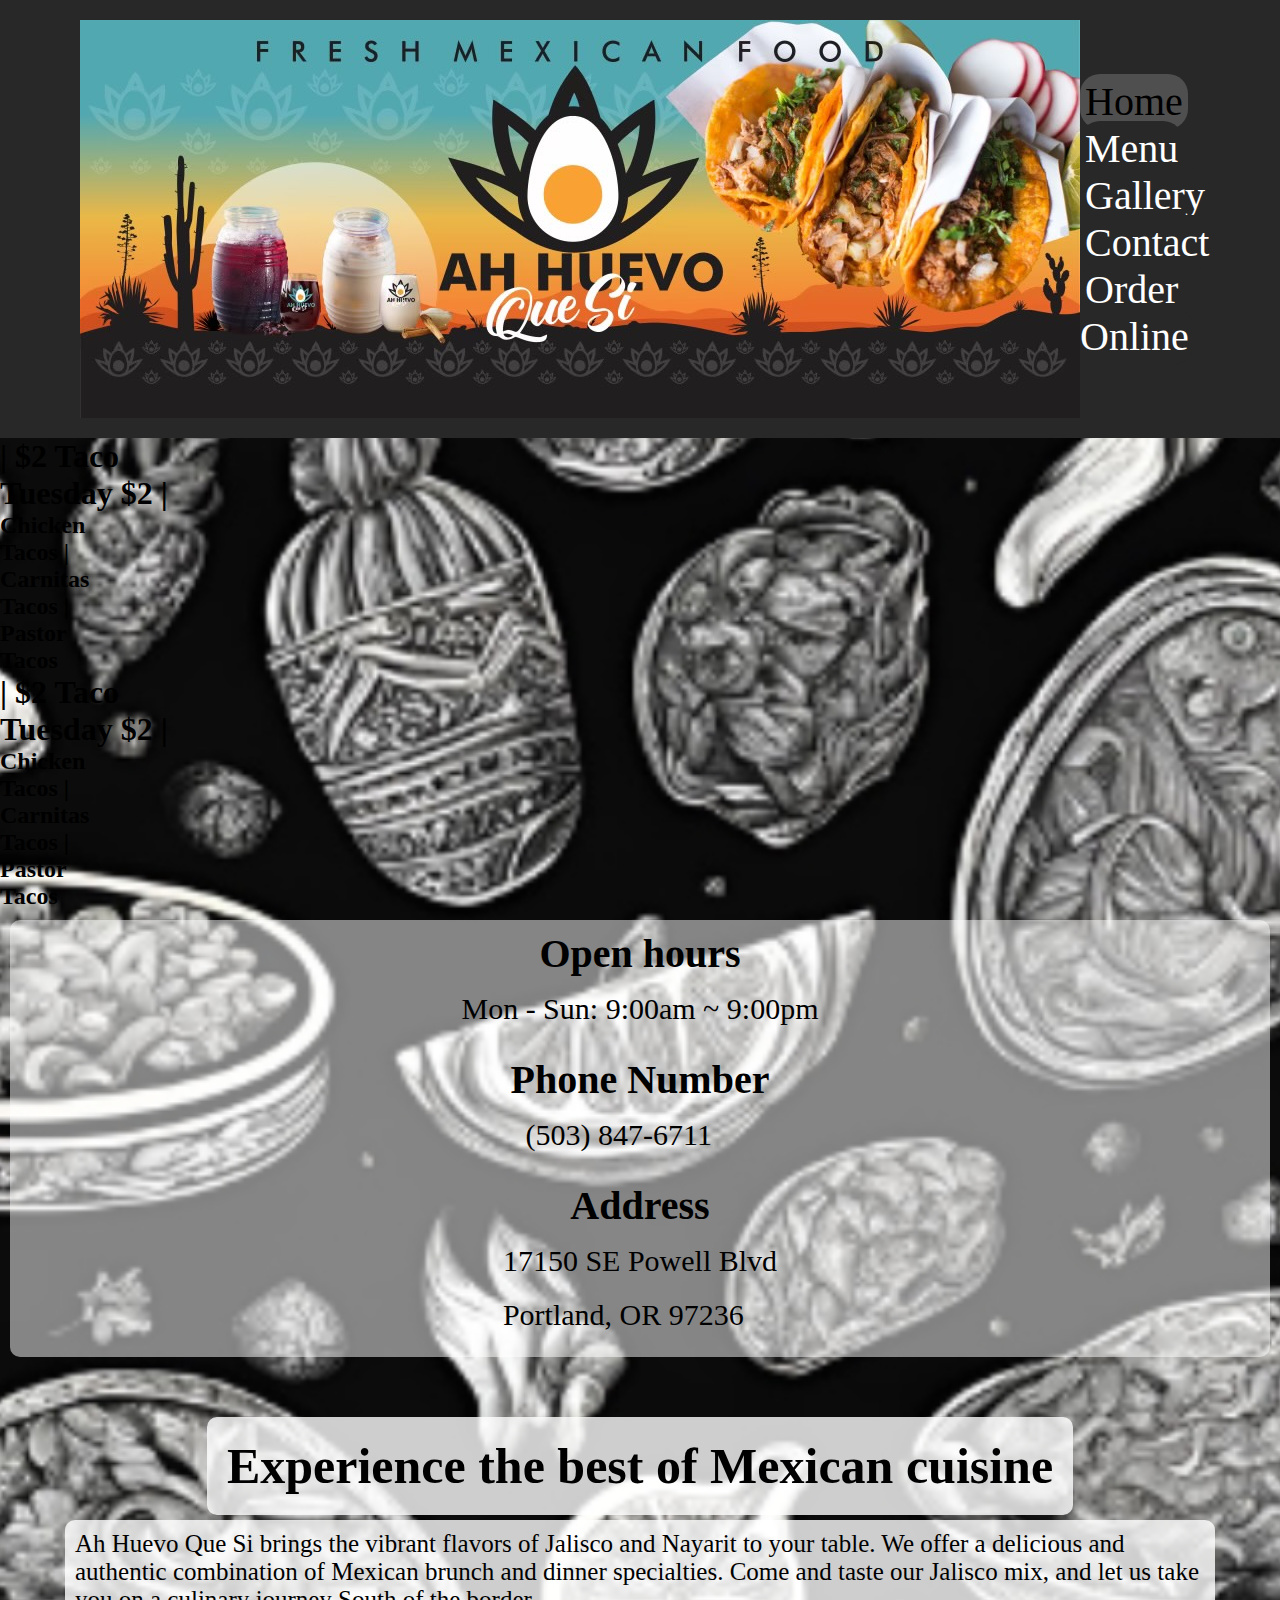
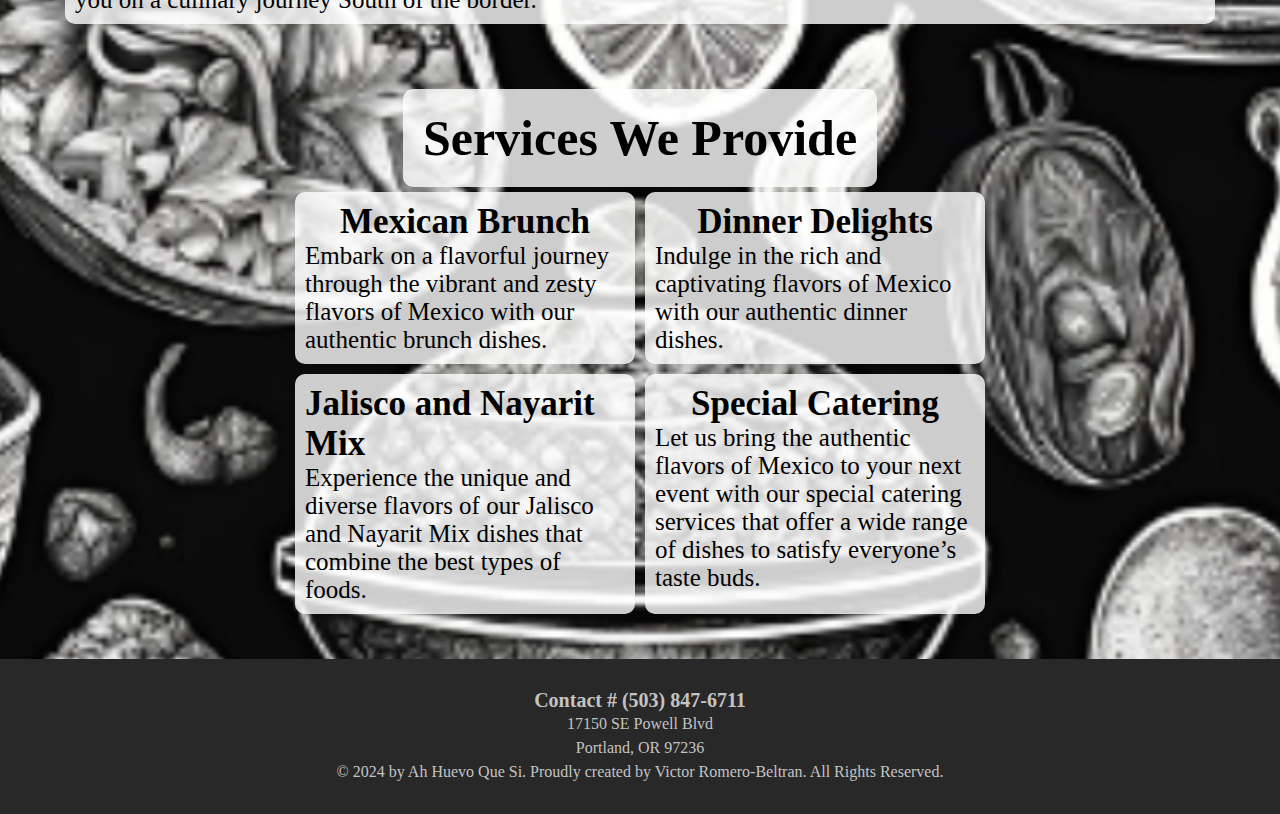
<file: index.html>
<!DOCTYPE html>
<html lang="en">

<head>
    <meta charset="UTF-8" />
    <meta name="viewport" content="width=device-width, initial-scale=1.0" />
    <meta http-equiv="X-UA-Compatible" content="ie=edge" />
    <meta name="google-site-verification" content="YbBOIXfilC-j21ksvs_nOrZqAyYxDEuuQkyGXYNAklI" />
    <title>Ah Huevo Que Si</title>
    <link rel="stylesheet" href="/assets/css/home.css" />
    <link href='https://unpkg.com/boxicons@2.1.4/css/boxicons.min.css' rel='stylesheet'>
</head>

<body>
    <header>
        <img class="primary" src="../download/nav-background.JPG" alt="nav background">
        <div class="navbar">
            <nav class="nav">
                <a class="active" href="/index.html">Home</a>
                <a href="/pages/menu.html">Menu</a>
                <a href="/pages/gallery.html">Gallery</a>
                <a href="/pages/contact.html">Contact</a>
                <a href="https://order.online/business/ah-huevo-que-si-13555775">Order Online</a>
            </nav>
        </div>
    </header>

    <main>
        <section>
            <div class="taco-tuesday">
                <div class="taco-slider">
                    <div class="tt">
                        <h1>| $2 Taco</h1>
                        <h1>Tuesday $2 |</h1>
                    </div>
                    <div class="tt">
                        <h2>Chicken</h2>
                        <h2>Tacos |</h2>
                    </div>
                    <div class="tt">
                        <h2>Carnitas</h2>
                        <h2>Tacos |</h2>
                    </div>
                    <div class="tt">
                        <h2>Pastor</h2>
                        <h2>Tacos</h2>
                    </div>
                </div>
                <div class="taco-slider">
                    <div class="tt">
                        <h1>| $2 Taco</h1>
                        <h1>Tuesday $2 |</h1>
                    </div>
                    <div class="tt">
                        <h2>Chicken</h2>
                        <h2>Tacos |</h2>
                    </div>
                    <div class="tt">
                        <h2>Carnitas</h2>
                        <h2>Tacos |</h2>
                    </div>
                    <div class="tt">
                        <h2>Pastor</h2>
                        <h2>Tacos</h2>
                    </div>
                </div>
            </div>
            <div class="container">
                <div class="hours">
                    <h2>Open hours</h2>
                    <p>Mon - Sun: 9:00am ~ 9:00pm</p>
                </div>
                <div class="phone-number">
                    <h2>Phone Number</h2>
                    <p>(503) 847-6711</p>
                </div>
                <div class="address">
                    <h2>Address</h2>
                    <p>17150 SE Powell Blvd</p>
                    <p>Portland, OR 97236</p>
                </div>
            </div>
        </section>
        <div class="starter">
            <h2>Experience the best of Mexican cuisine</h2>
            <p>
                Ah Huevo Que Si brings the vibrant flavors of Jalisco and
                Nayarit to your table. We offer a delicious and authentic combination
                of Mexican brunch and dinner specialties. Come and taste our 
                Jalisco mix, and let us take you on a culinary journey South of the border.
            </p>
            <img />
        </div>
        <div class="services">
            <h2>Services We Provide</h2>
            <div class="explained">
                <div class="iner-block">
                    <h3>Mexican Brunch</h3>
                    <p>
                        Embark on a flavorful journey through the vibrant and zesty 
                        flavors of Mexico with our authentic brunch dishes.
                    </p>
                </div>
                <div class="iner-block">
                    <h3>Dinner Delights</h3>
                    <p>
                        Indulge in the rich and captivating flavors of Mexico with 
                        our authentic dinner dishes.
                    </p>
                </div>
                <div class="iner-block">
                    <h3>Jalisco and Nayarit Mix</h3>
                    <p>
                        Experience the unique and diverse flavors of our Jalisco and Nayarit Mix
                        dishes that combine the best types of foods.
                    </p>
                </div>
                <div class="iner-block">
                    <h3>Special Catering</h3>
                    <p>
                        Let us bring the authentic flavors of Mexico to your next event
                        with our special catering services that offer a wide range of
                        dishes to satisfy everyone’s taste buds.
                    </p>
                </div>
            </div>
        </div>
    </main>

    <footer>
        <div class="footer">
            <h2>Contact # (503) 847-6711</h2>
            <p>17150 SE Powell Blvd</p>
            <p>Portland, OR 97236</p>
            <p>
                &copy; 2024 by Ah Huevo Que Si. Proudly created by Victor Romero-Beltran. All Rights Reserved.
            </p>
        </div>
    </footer>

</body>

</html>
</file>
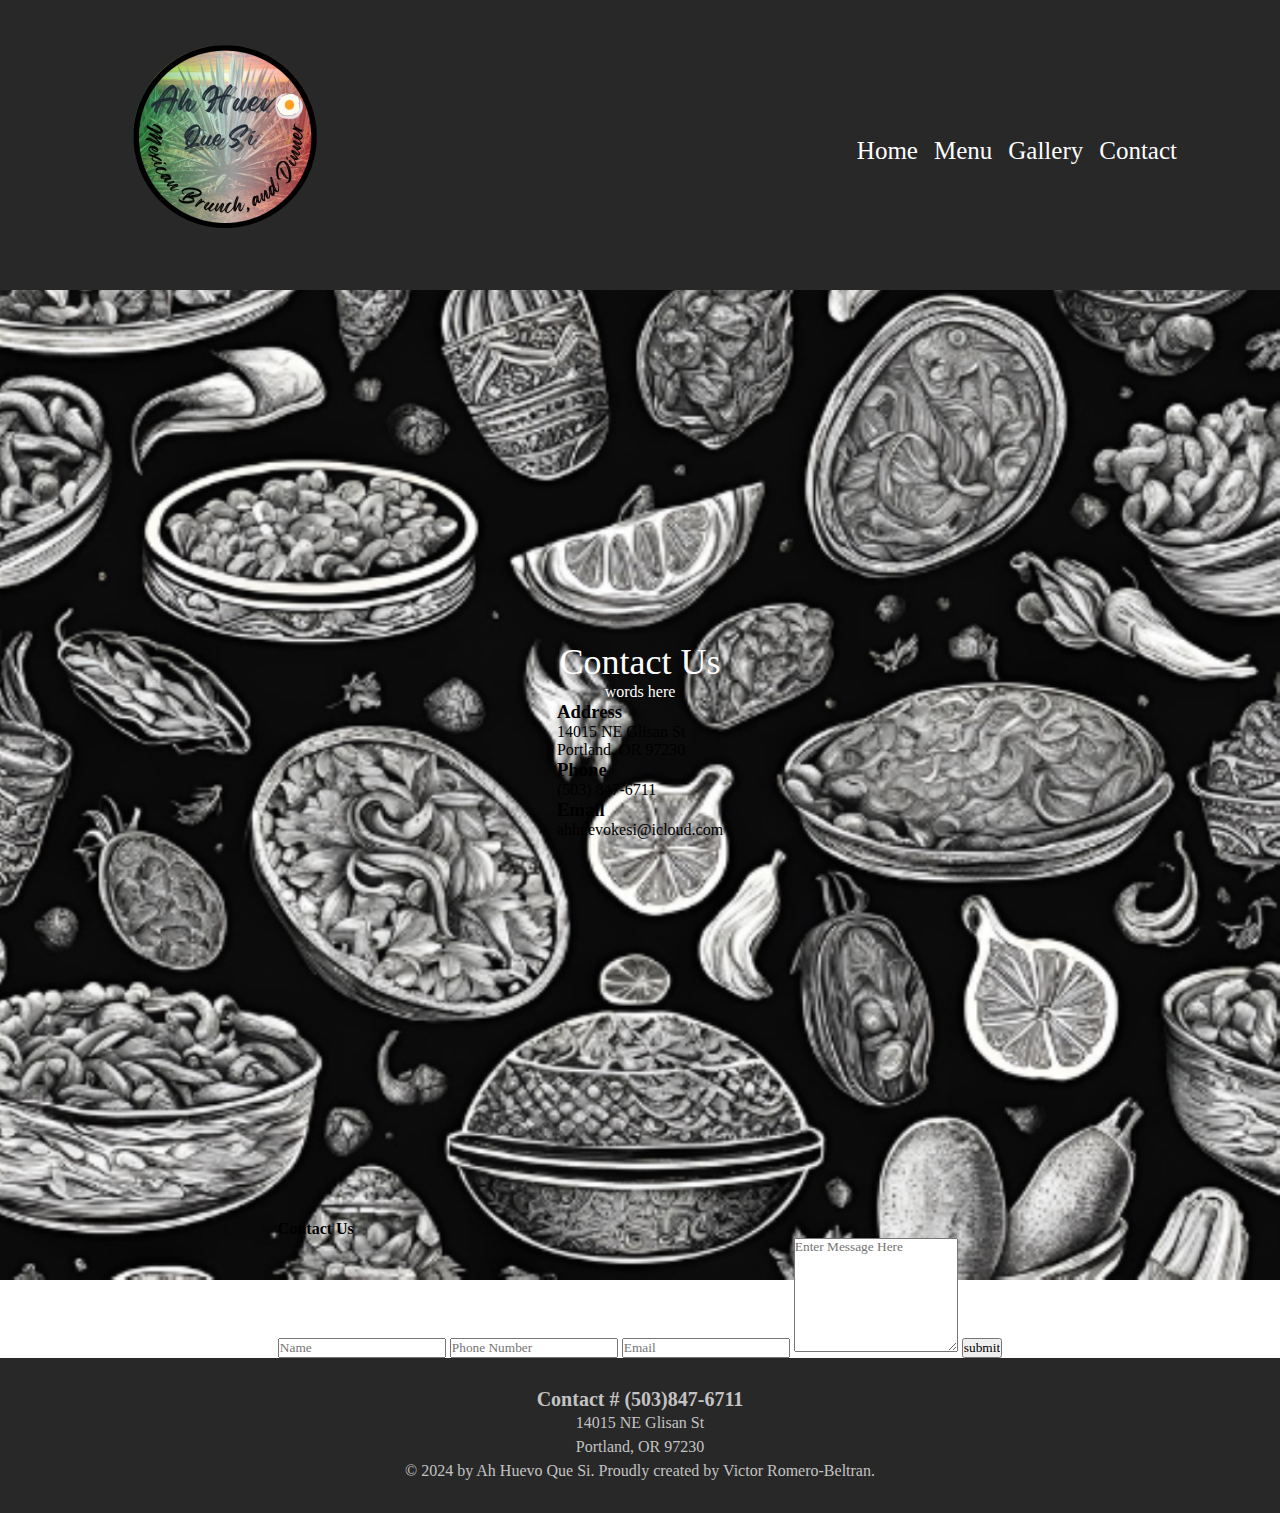
<file: contact.html>
<!DOCTYPE html>
<html lang="en">
    <head>
        <meta charset="UTF-8" />
        <meta name="viewport" content="width=device-width, initial-scale=1.0" />
        <meta http-equiv="X-UA-Compatible" content="ie=edge" />
        <title>Ah Huevo Que Si</title>
        <link rel="stylesheet" href="/assets/css/contact.css" />
        <link href='https://unpkg.com/boxicons@2.1.4/css/boxicons.min.css' rel='stylesheet'>
    </head>
    <body>
        <header>
            <img src="/download/logo.png" class="logo">
            <nav class="nav">
                <a href="/index.html">Home</a>
                <a href="/menu.html">Menu</a>
                <a href="/gallery.html">Gallery</a>
                <a href="/contact.html">Contact</a>
            </nav>
        </header>

        <main>
            <section class="contact">
                <div class="content">
                    <h2>Contact Us</h2>
                    <p>words here</p>
                </div>
                <div class="container2">
                    <div class="contactInfo">
                        <div class="box">
                            <div class="icon"><i class="fa-solid fa-map-pin"></i></div>
                            <div class="text">
                                <h3>Address</h3>
                                <p>14015 NE Glisan St</p>
                                <p>Portland, OR 97230</p>
                            </div>
                        </div>
                        <div class="box">
                            <div class="icon"><i class="fa-solid fa-phone"></i></div>
                            <div class="text">
                                <h3>Phone</h3>
                                <p>(503) 847-6711</p>
                            </div>
                        </div>
                        <div class="box">
                            <div class="icon"><i class="fa-solid fa-envelope"></i></div>
                            <div class="text">
                                <h3>Email</h3>
                                <p>ahhuevokesi@icloud.com</p>                            </div>
                        </div>
                    </div>
                </div>
            </section>
            <div class="container">
                <form method="post" action="" name="contact-form">
                    <h4>Contact Us</h4>
                    <!-- Make sure to add the "name" from the inputs onto the google sheet to intake info -->
                    <input type="text"  name="your-name" placeholder="Name">
                    <input type="text" name="your-number" placeholder="Phone Number">
                    <input type="email" name="your-email" placeholder="Email" >
                    <textarea name="message" rows="7" placeholder="Enter Message Here"></textarea>
                    <input type="submit" value="submit" id="submit" >
                </form>
            </div>
        </main>

        <footer>
            <div class="footer">
                <h2>Contact # (503)847-6711</h2>
                <p>14015 NE Glisan St</p>
                <p>Portland, OR 97230</p>
                <p>
                    &copy; 2024 by Ah Huevo Que Si. Proudly created by Victor Romero-Beltran.
                </p>
            </div>
        </footer>
        
        <script src="/assets/js/contact.js" >
        </script>
    </body>
</html>
</file>
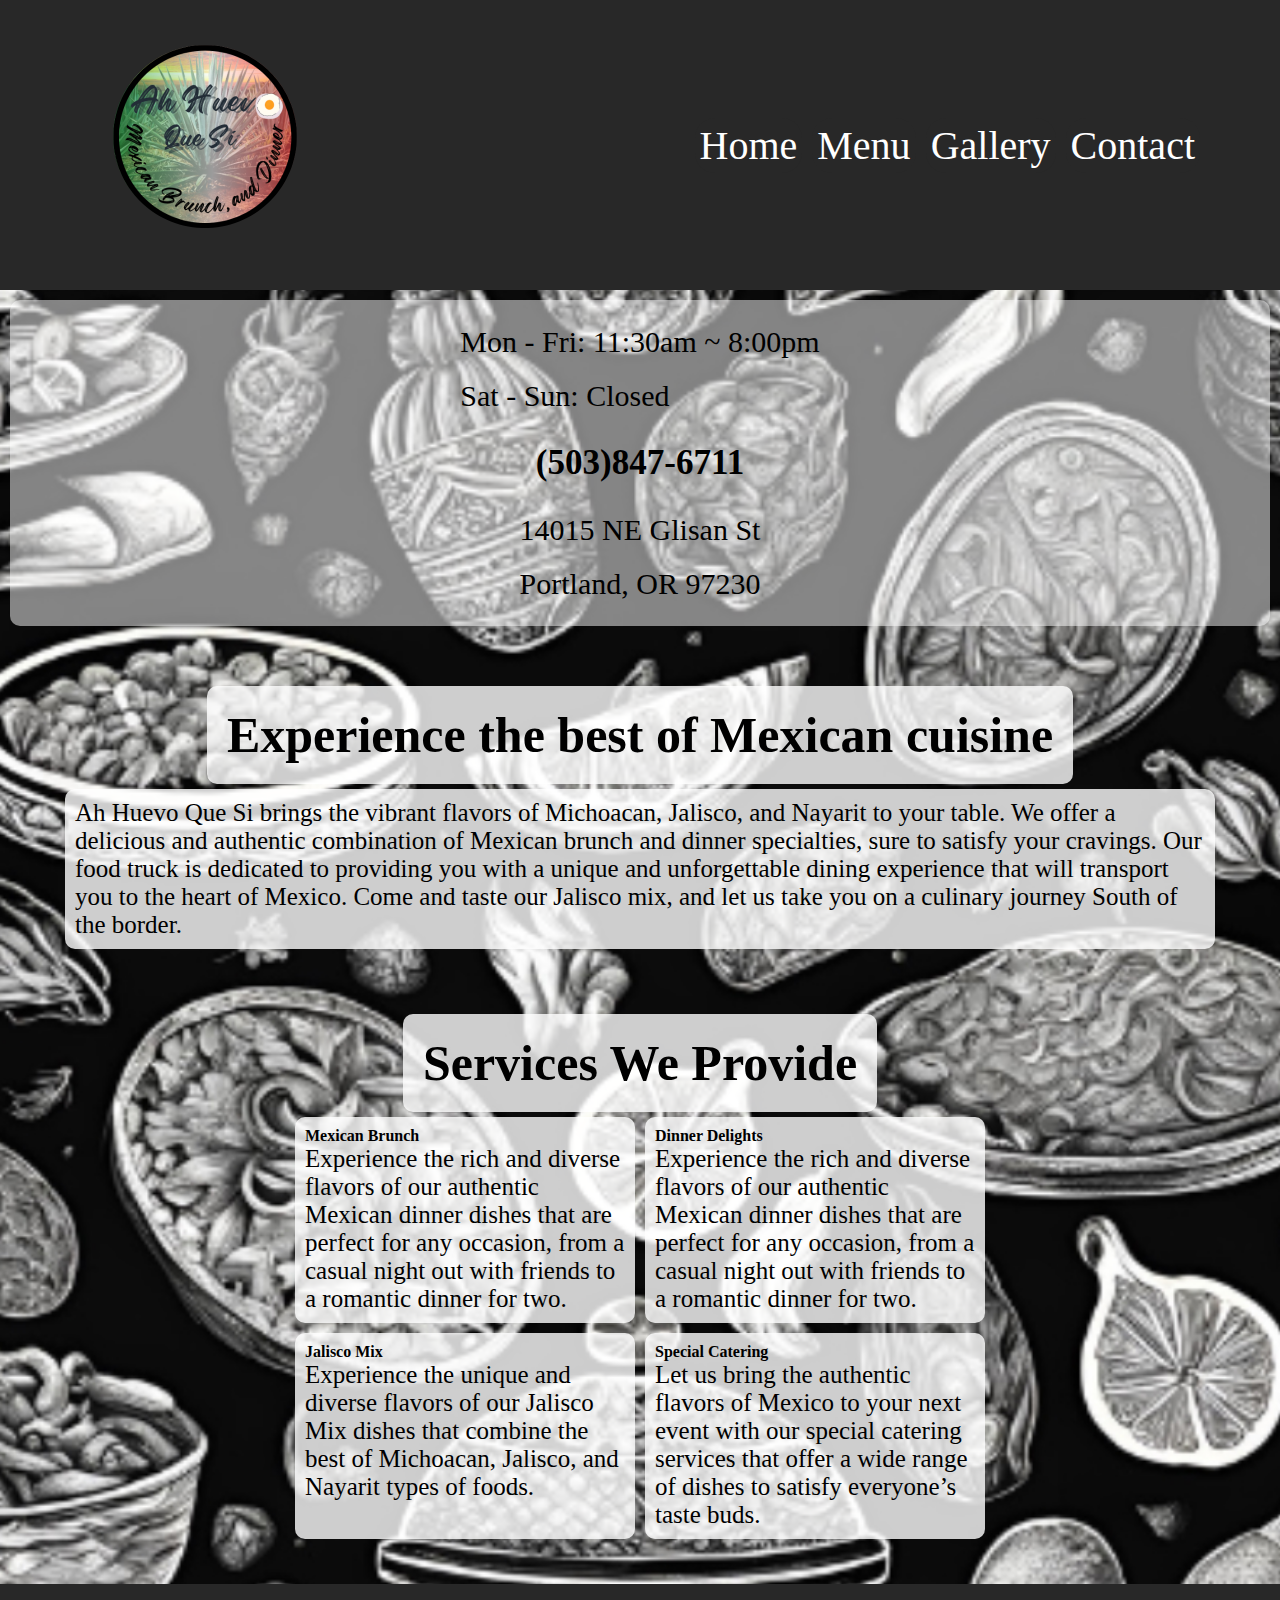
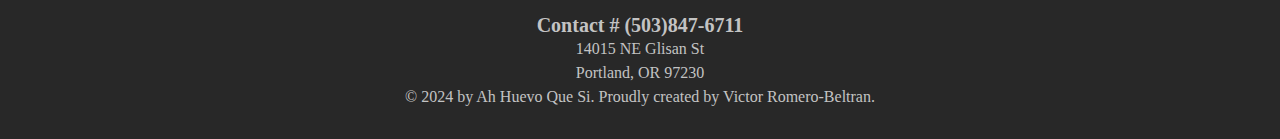
<file: home.html>
<!DOCTYPE html>
<html lang="en">

<head>
    <meta charset="UTF-8" />
    <meta name="viewport" content="width=device-width, initial-scale=1.0" />
    <meta http-equiv="X-UA-Compatible" content="ie=edge" />
    <title>Ah Huevo Que Si</title>
    <link rel="stylesheet" href="/assets//css/home.css" />
    <link href="https://unpkg.com/boxicons@2.1.4/css/boxicons.min.css" rel="stylesheet" />
</head>

<body>
    <header>
        <img src="/download/logo.png" class="logo">
        <nav class="nav">
            <a href="/home.html">Home</a>
            <a href="/menu.html">Menu</a>
            <a href="/gallery.html">Gallery</a>
            <a href="/contact.html">Contact</a>
        </nav>
    </header>

    <main>
        <div class="container">
            <div class="hours">
                <p>Mon - Fri: 11:30am ~ 8:00pm</p>
                <p>Sat - Sun: Closed</p>
            </div>
            <div class="phone-number">
                <h3>(503)847-6711</h3>
            </div>
            <div class="address">
                <p>14015 NE Glisan St</p>
                <p>Portland, OR 97230</p>
            </div>
        </div>
        <div class="starter">
            <h2>Experience the best of Mexican cuisine</h2>
            <p>
                Ah Huevo Que Si brings the vibrant flavors of Michoacan, Jalisco, and
                Nayarit to your table. We offer a delicious and authentic combination
                of Mexican brunch and dinner specialties, sure to satisfy your
                cravings. Our food truck is dedicated to providing you with a unique
                and unforgettable dining experience that will transport you to the
                heart of Mexico. Come and taste our Jalisco mix, and let us take you
                on a culinary journey South of the border.
            </p>
            <img />
        </div>
        <div class="services">
            <h2>Services We Provide</h2>
            <div class="explained">
                <div class="iner-block">
                    <h4>Mexican Brunch</h4>
                    <p>
                        Experience the rich and diverse flavors of our authentic Mexican
                        dinner dishes that are perfect for any occasion, from a casual
                        night out with friends to a romantic dinner for two.
                    </p>
                </div>
                <div class="iner-block">
                    <h4>Dinner Delights</h4>
                    <p>
                        Experience the rich and diverse flavors of our authentic Mexican
                        dinner dishes that are perfect for any occasion, from a casual
                        night out with friends to a romantic dinner for two.
                    </p>
                </div>
                <div class="iner-block">
                    <h4>Jalisco Mix</h4>
                    <p>
                        Experience the unique and diverse flavors of our Jalisco Mix
                        dishes that combine the best of Michoacan, Jalisco, and Nayarit
                        types of foods.
                    </p>
                </div>
                <div class="iner-block">
                    <h4>Special Catering</h4>
                    <p>
                        Let us bring the authentic flavors of Mexico to your next event
                        with our special catering services that offer a wide range of
                        dishes to satisfy everyone’s taste buds.
                    </p>
                </div>
            </div>
        </div>
    </main>

    <footer>
        <div class="footer">
            <h2>Contact # (503)847-6711</h2>
            <p>14015 NE Glisan St</p>
            <p>Portland, OR 97230</p>
            <p>
                &copy; 2024 by Ah Huevo Que Si. Proudly created by Victor
                Romero-Beltran.
            </p>
        </div>
    </footer>
</body>

</html>
</file>
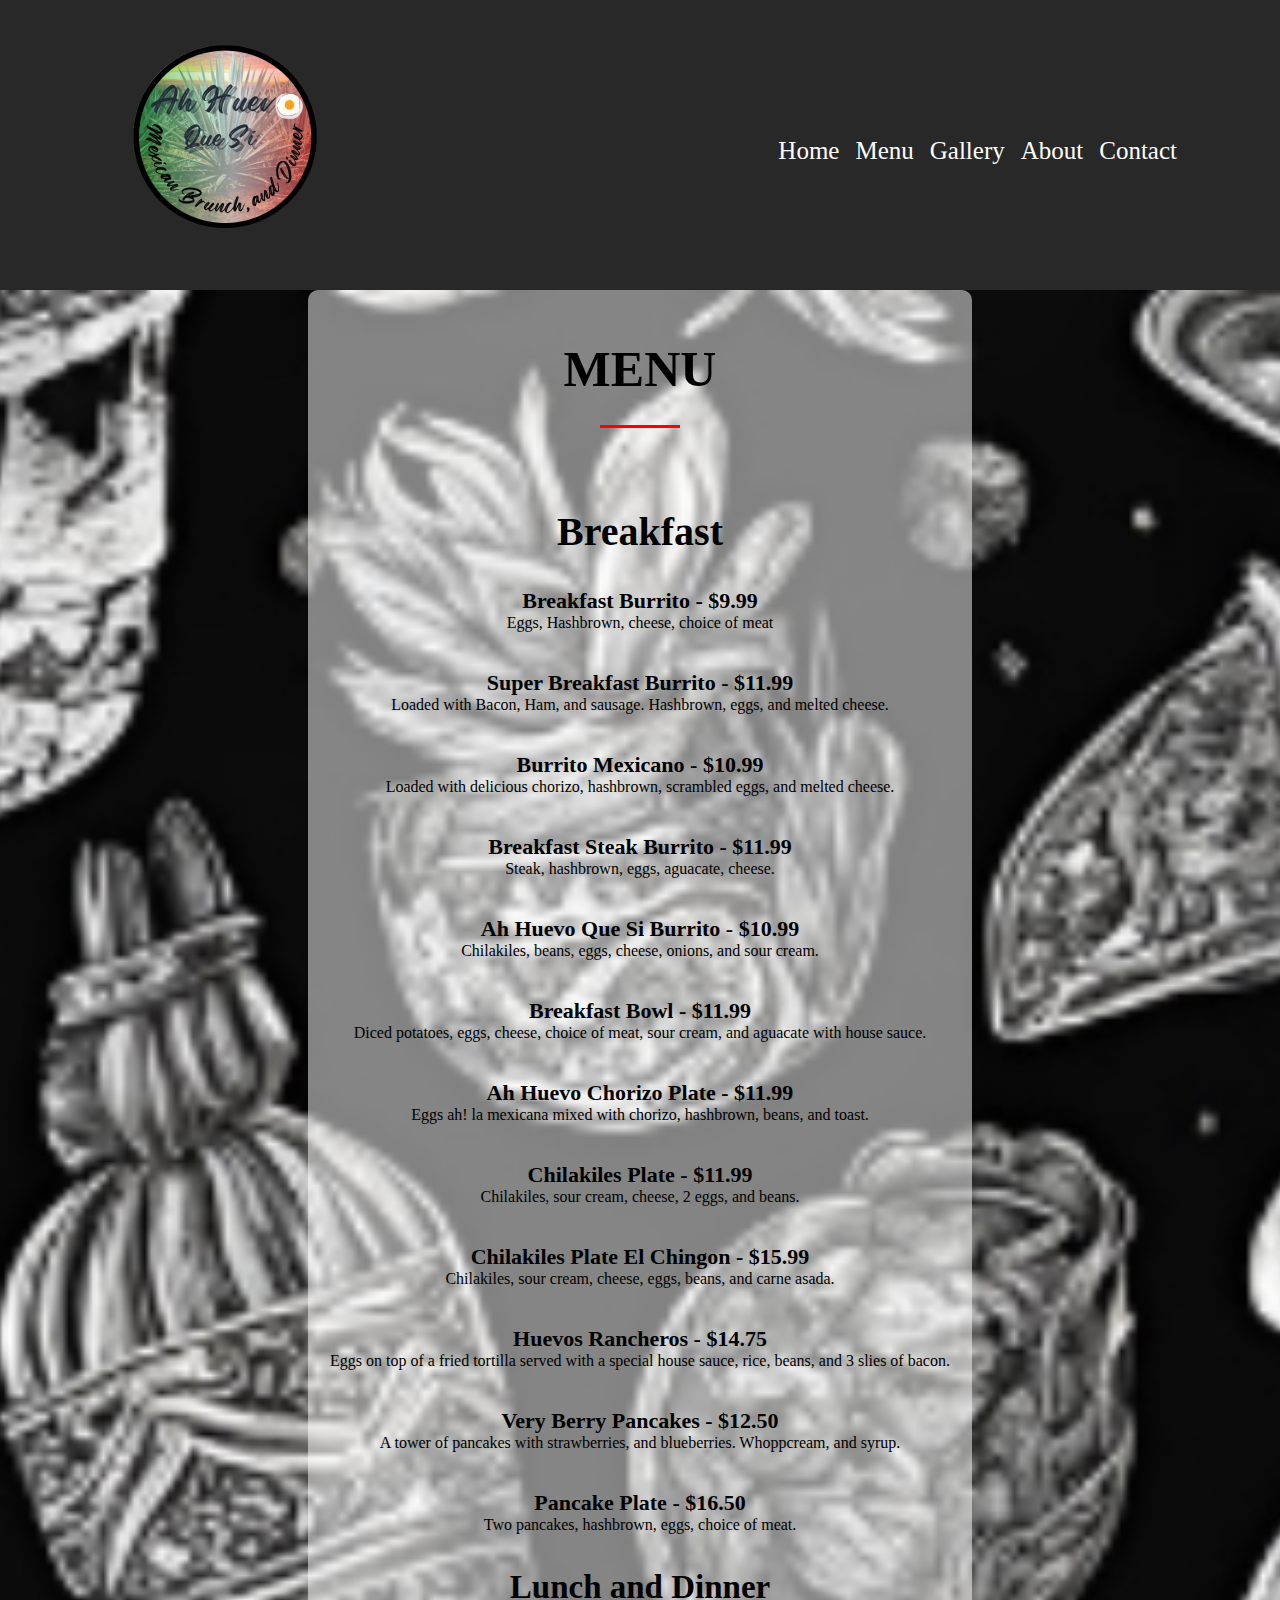
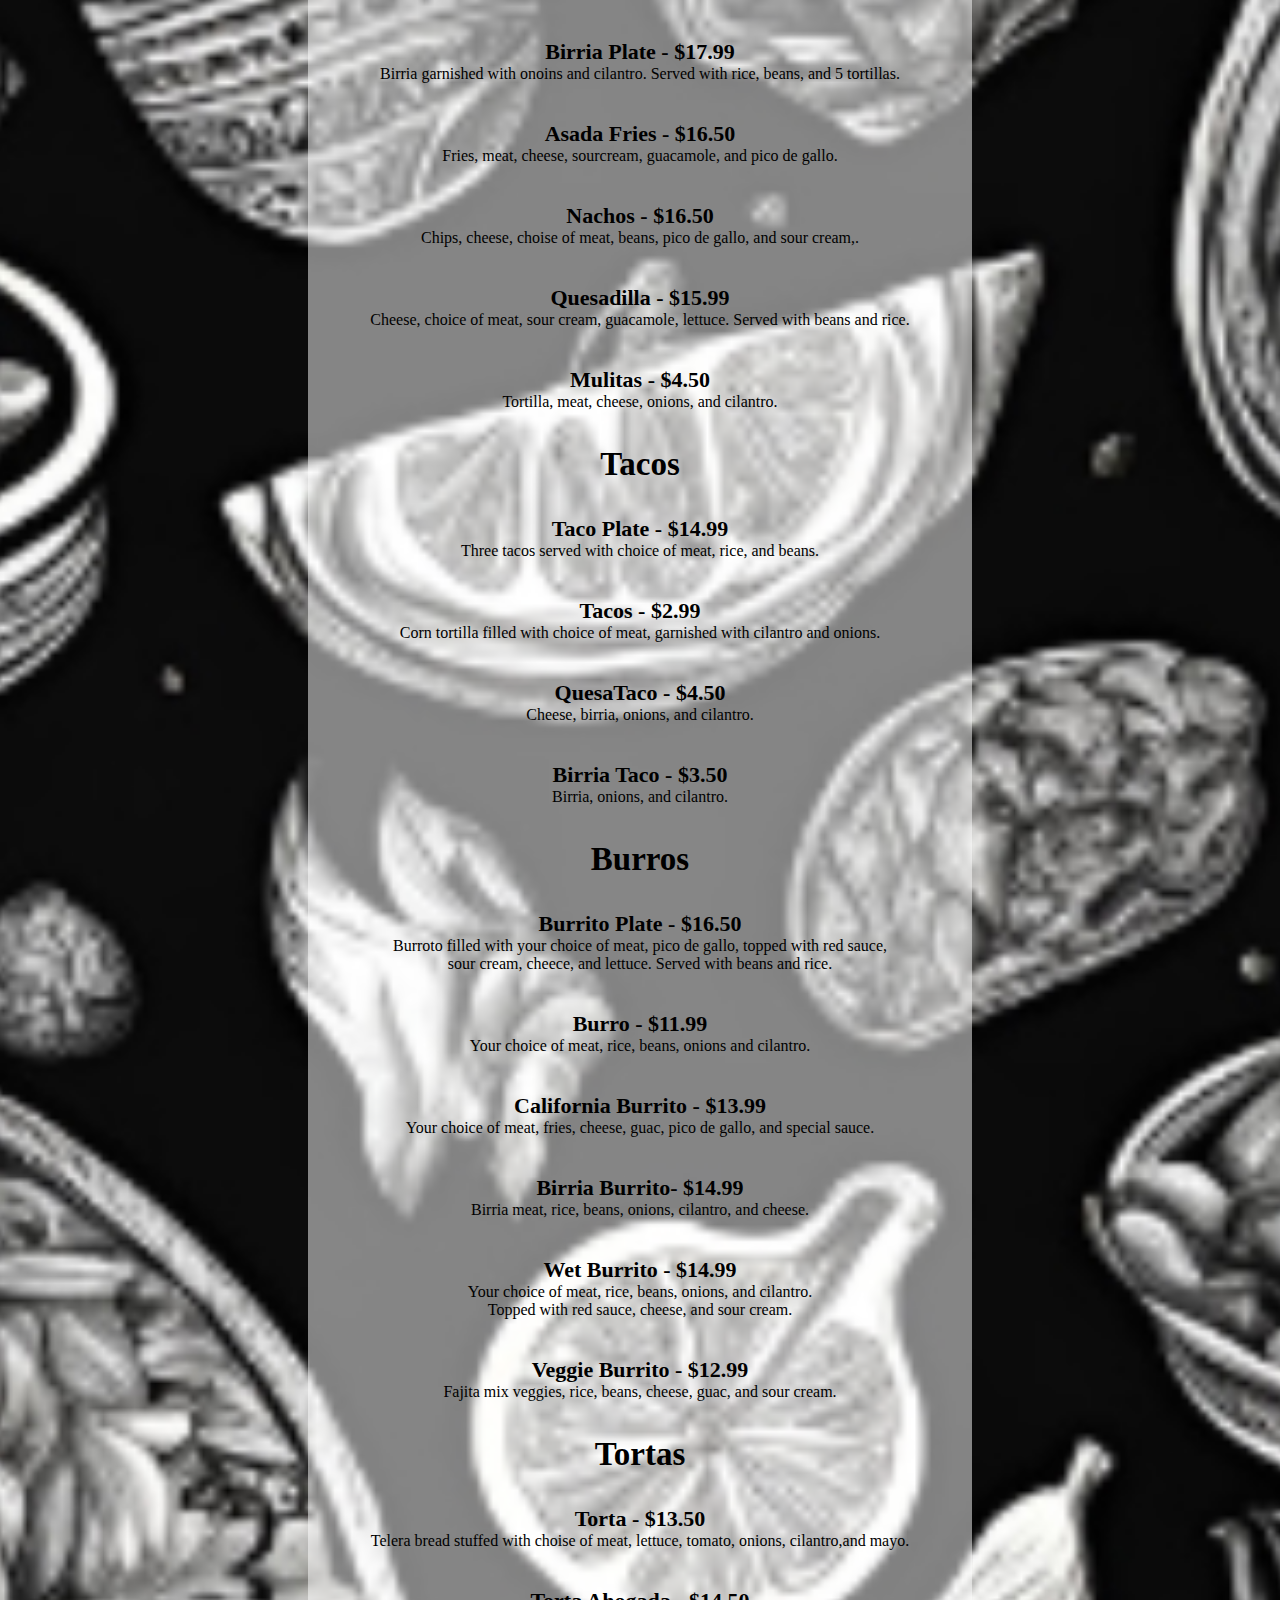
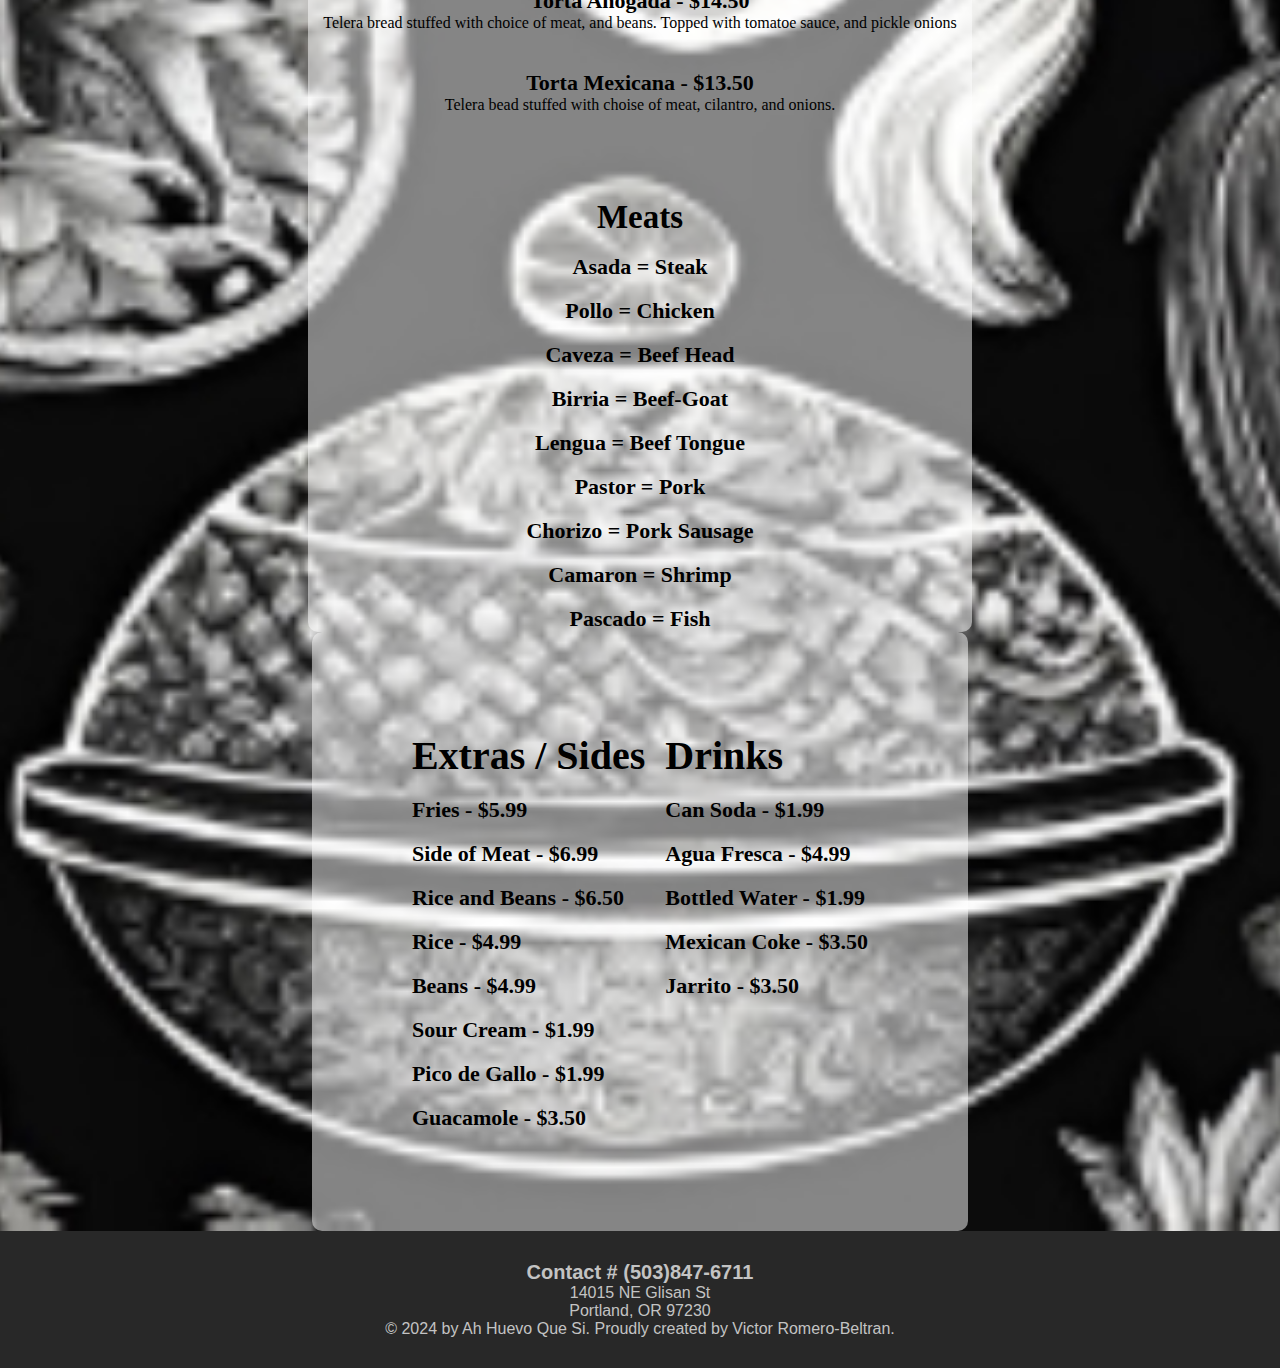
<file: menu.html>
<!DOCTYPE html>
<html lang="en">
    <head>
        <meta charset="UTF-8" />
        <meta name="viewport" content="width=device-width, initial-scale=1.0" />
        <meta http-equiv="X-UA-Compatible" content="ie=edge" />
        <title>Ah Huevo Que Si</title>
        <link rel="stylesheet" href="/assets/menu.css" />
        <link href='https://unpkg.com/boxicons@2.1.4/css/boxicons.min.css' rel='stylesheet'>
    </head>
    <body>
        <header>
            <img src="/download/logo.png" class="logo">
            <nav class="nav">
                <a href="/index.html">Home</a>
                <a href="#menu">Menu</a>
                <a href="#gallery">Gallery</a>
                <a href="#about">About</a>
                <a href="#contact">Contact</a>
            </nav>
        </header>

        <main class="container">
            <div class="menus">
                <div class="main-food">
                    <div class="menu-header">
                        <h2>Menu</h2>
                    </div>
                    <div class="breakfast">
                        <h2>Breakfast</h2>
                    <div class="breakfast-burritos">
                        <div class="menu-box">
                            <img>
                            <h4>Breakfast Burrito - <span>$9.99</span></h4>
                            <p>Eggs, Hashbrown, cheese, choice of meat</p>
                        </div>
                        <div class="menu-box">
                            <img>
                            <h4>Super Breakfast Burrito - <span>$11.99</span></h4>
                            <p>Loaded with Bacon, Ham, and sausage. Hashbrown, eggs, and melted cheese.</p>
                        </div>
                        <div class="menu-box">
                            <img>
                            <h4>Burrito Mexicano - <span>$10.99</span></h4>
                            <p>Loaded with delicious chorizo, hashbrown, scrambled eggs, and melted cheese.</p>
                        </div>
                        <div class="menu-box">
                            <img>
                            <h4>Breakfast Steak Burrito - <span>$11.99</span></h4>
                            <p>Steak, hashbrown, eggs, aguacate, cheese.</p>
                        </div>
                        <div class="menu-box">
                            <img>
                            <h4>Ah Huevo Que Si Burrito - <span>$10.99</span></h4>
                            <p>Chilakiles, beans, eggs, cheese, onions, and sour cream.</p>
                        </div>
                    </div>
                    <div class="other-breakfast">
                        <div class="menu-box">
                            <img>
                            <h4>Breakfast Bowl - <span>$11.99</span></h4>
                            <p>Diced potatoes, eggs, cheese, choice of meat, sour cream, and aguacate with house sauce.</p>
                        </div>
                        <div class="menu-box">
                            <img>
                            <h4>Ah Huevo Chorizo Plate - <span>$11.99</span></h4>
                            <p>Eggs ah! la mexicana mixed with chorizo, hashbrown, beans, and toast.</p>
                        </div>
                        <div class="menu-box">
                            <img>
                            <h4>Chilakiles Plate - <span>$11.99</span></h4>
                            <p>Chilakiles, sour cream, cheese, 2 eggs, and beans.</p>
                        </div>
                        <div class="menu-box">
                            <img>
                            <h4>Chilakiles Plate El Chingon - <span>$15.99</span></h4>
                            <p>Chilakiles, sour cream, cheese, eggs, beans, and carne asada.</p>
                        </div>
                        <div class="menu-box">
                            <img>
                            <h4>Huevos Rancheros - <span>$14.75</span></h4>
                            <p>Eggs on top of a fried tortilla served with a special house sauce, rice, beans, and 3 slies of bacon.</p>
                        </div>
                        <div class="menu-box">
                            <img>
                            <h4>Very Berry Pancakes - <span>$12.50</span></h4>
                            <p>A tower of pancakes with strawberries, and blueberries. Whoppcream, and syrup.</p>
                        </div>
                        <div class="menu-box">
                            <img>
                            <h4>Pancake Plate - <span>$16.50</span></h4>
                            <p>Two pancakes, hashbrown, eggs, choice of meat.</p>
                        </div>
                    </div>
                    </div>
                    <div class="lunch-dinner-dishes">
                        <h2 class="lunch-dinner">Lunch and Dinner</h2>
                        <div class="randoms">
                            <div class="menu-box">
                                <img>
                                <h4>Birria Plate - <span>$17.99</span></h4>
                                <p>Birria garnished with onoins and cilantro. Served with rice, beans, and 5 tortillas.</p>
                            </div>
                            <div class="menu-box">
                                <img>
                                <h4>Asada Fries - <span>$16.50</span></h4>
                                <p>Fries, meat, cheese, sourcream, guacamole, and pico de gallo.</p>
                            </div>
                            <div class="menu-box">
                                <img>
                                <h4>Nachos - <span>$16.50</span></h4>
                                <p>Chips, cheese, choise of meat, beans, pico de gallo, and sour cream,.</p>
                            </div>
                            <div class="menu-box">
                                <img>
                                <h4>Quesadilla - <span>$15.99</span></h4>
                                <p>Cheese, choice of meat, sour cream, guacamole, lettuce. Served with beans and rice.</p>
                            </div>
                            <div class="menu-box">
                                <img>
                                <h4>Mulitas - <span>$4.50</span></h4>
                                <p>Tortilla, meat, cheese, onions, and cilantro.</p>
                            </div>
                        </div>
                        <div class="tacos">
                            <h2>Tacos</h2>
                        <div class="menu-box">
                            <img>
                            <h4>Taco Plate - <span>$14.99</span></h4>
                            <p>Three tacos served with choice of meat, rice, and beans.</p>
                        </div>
                        <div class="menu-box">
                            <img>
                            <h4>Tacos - <span>$2.99</span></h4>
                            <p>Corn tortilla filled with choice of meat, garnished with cilantro and onions.</p>
                        </div>
                        <div class="menu-box">
                            <img>
                            <h4>QuesaTaco - <span>$4.50</span></h4>
                            <p>Cheese, birria, onions, and cilantro.</p>
                        </div>
                        <div class="menu-box">
                            <img>
                            <h4>Birria Taco - <span>$3.50</span></h4>
                            <p>Birria, onions, and cilantro.</p>
                        </div>
                        </div>
                        <div class="burros">
                            <h2>Burros</h2>
                            <div class="menu-box">
                                <img>
                                <h4>Burrito Plate - <span>$16.50</span></h4>
                                <p>Burroto filled with your choice of meat, pico de gallo, topped with red sauce,</p>
                                <p>sour cream, cheece, and lettuce. Served with beans and rice.</p>
                            </div>
                            <div class="menu-box">
                                <img>
                                <h4>Burro - <span>$11.99</span></h4>
                                <p>Your choice of meat, rice, beans, onions and cilantro.</p>
                            </div>
                            <div class="menu-box">
                                <img>
                                <h4>California Burrito - <span>$13.99</span></h4>
                                <p>Your choice of meat, fries, cheese, guac, pico de gallo, and special sauce.</p>
                            </div>
                            <div class="menu-box">
                                <img>
                                <h4>Birria Burrito- <span>$14.99</span></h4>
                                <p>Birria meat, rice, beans, onions, cilantro, and cheese.</p>
                            </div>
                            <div class="menu-box">
                                <img>
                                <h4>Wet Burrito - <span>$14.99</span></h4>
                                <p>Your choice of meat, rice, beans, onions, and cilantro.</p>
                                <p>Topped with red sauce, cheese, and sour cream.</p>
                            </div>
                            <div class="menu-box">
                                <img>
                                <h4>Veggie Burrito - <span>$12.99</span></h4>
                                <p>Fajita mix veggies, rice, beans, cheese, guac, and sour cream.</p>
                            </div>
                        </div>
                        <div class="tortas">
                            <h2>Tortas</h2>
                        <div class="menu-box">
                            <img>
                            <h4>Torta - <span>$13.50</span></h4>
                            <p>Telera bread stuffed with choise of meat, lettuce, tomato, onions, cilantro,and mayo.</p>
                        </div>
                        <div class="menu-box">
                            <img>
                            <h4>Torta Ahogada - <span>$14.50</span></h4>
                            <p>Telera bread stuffed with choice of meat, and beans. Topped with tomatoe sauce, and pickle onions</p>
                        </div>
                        <div class="menu-box">
                            <img>
                            <h4>Torta Mexicana - <span>$13.50</span></h4>
                            <p>Telera bead stuffed with choise of meat, cilantro, and onions.</p>
                        </div>
                        </div>
                        <div class="meats">
                            <h2>Meats</h2>
                            <div class="middle-mini-menu-box">
                                <img>
                                <h4>Asada = Steak</h4>
                            </div>
                            <div class="middle-mini-menu-box">
                                <img>
                                <h4>Pollo = Chicken</h4>
                            </div>
                            <div class="middle-mini-menu-box">
                                <img>
                                <h4>Caveza = Beef Head</h4>
                            </div>
                            <div class="middle-mini-menu-box">
                                <img>
                                <h4>Birria = Beef-Goat</h4>
                            </div>
                            <div class="middle-mini-menu-box">
                                <img>
                                <h4>Lengua = Beef Tongue</h4>
                            </div>
                            <div class="middle-mini-menu-box">
                                <img>
                                <h4>Pastor = Pork</h4>
                            </div>
                            <div class="middle-mini-menu-box">
                                <img>
                                <h4>Chorizo = Pork Sausage</h4>
                            </div>
                            <div class="middle-mini-menu-box">
                                <img>
                                <h4>Camaron = Shrimp</h4>
                            </div>
                            <div class="middle-mini-menu-box">
                                <img>
                                <h4>Pascado = Fish</h4>
                            </div>
                        </div>
                    </div>
                </div>
                <div class="extras-sides-drink">
                    <div class="left">
                        <h2 class="extras-sides">Extras / Sides</h2>
                        <div class="left-mini-menu-box">
                            <img>
                            <h4>Fries - <span>$5.99</span></h4>
                        </div>
                        <div class="left-mini-menu-box">
                            <img>
                            <h4>Side of Meat - <span>$6.99</span></h4>
                        </div>
                        <div class="left-mini-menu-box">
                            <img>
                            <h4>Rice and Beans - <span>$6.50</span></h4>
                        </div>
                        <div class="left-mini-menu-box">
                            <img>
                            <h4>Rice - <span>$4.99</span></h4>
                        </div>
                        <div class="left-mini-menu-box">
                            <img>
                            <h4>Beans - <span>$4.99</span></h4>
                        </div>
                        <div class="left-mini-menu-box">
                            <img>
                            <h4>Sour Cream - <span>$1.99</span></h4>
                        </div>
                        <div class="left-mini-menu-box">
                            <img>
                            <h4>Pico de Gallo - <span>$1.99</span></h4>
                        </div>
                        <div class="left-mini-menu-box">
                            <img>
                            <h4>Guacamole - <span>$3.50</span></h4>
                        </div>
                </div>
                <div class="right">
                        <h2 class="drink">Drinks</h2>
                        <div class="right-mini-menu-box">
                            <img>
                            <h4>Can Soda - <span>$1.99</span></h4>
                        </div>
                        <div class="right-mini-menu-box">
                            <img>
                            <h4>Agua Fresca - <span>$4.99</span></h4>
                        </div>
                        <div class="right-mini-menu-box">
                            <img>
                            <h4>Bottled Water - <span>$1.99</span></h4>
                        </div>
                        <div class="right-mini-menu-box">
                            <img>
                            <h4>Mexican Coke - <span>$3.50</span></h4>
                        </div>
                        <div class="right-mini-menu-box">
                            <img>
                            <h4>Jarrito - <span>$3.50</span></h4>
                        </div>
                </div>
                </div>
            </div>
        </main>
        <footer>
            <div class="footer">
                <h2>Contact # (503)847-6711</h2>
                <p>14015 NE Glisan St</p>
                <p>Portland, OR 97230</p>
                <p>
                    &copy; 2024 by Ah Huevo Que Si. Proudly created by Victor Romero-Beltran.
                </p>
            </div>
        </footer>
    </body>
</html>
</file>
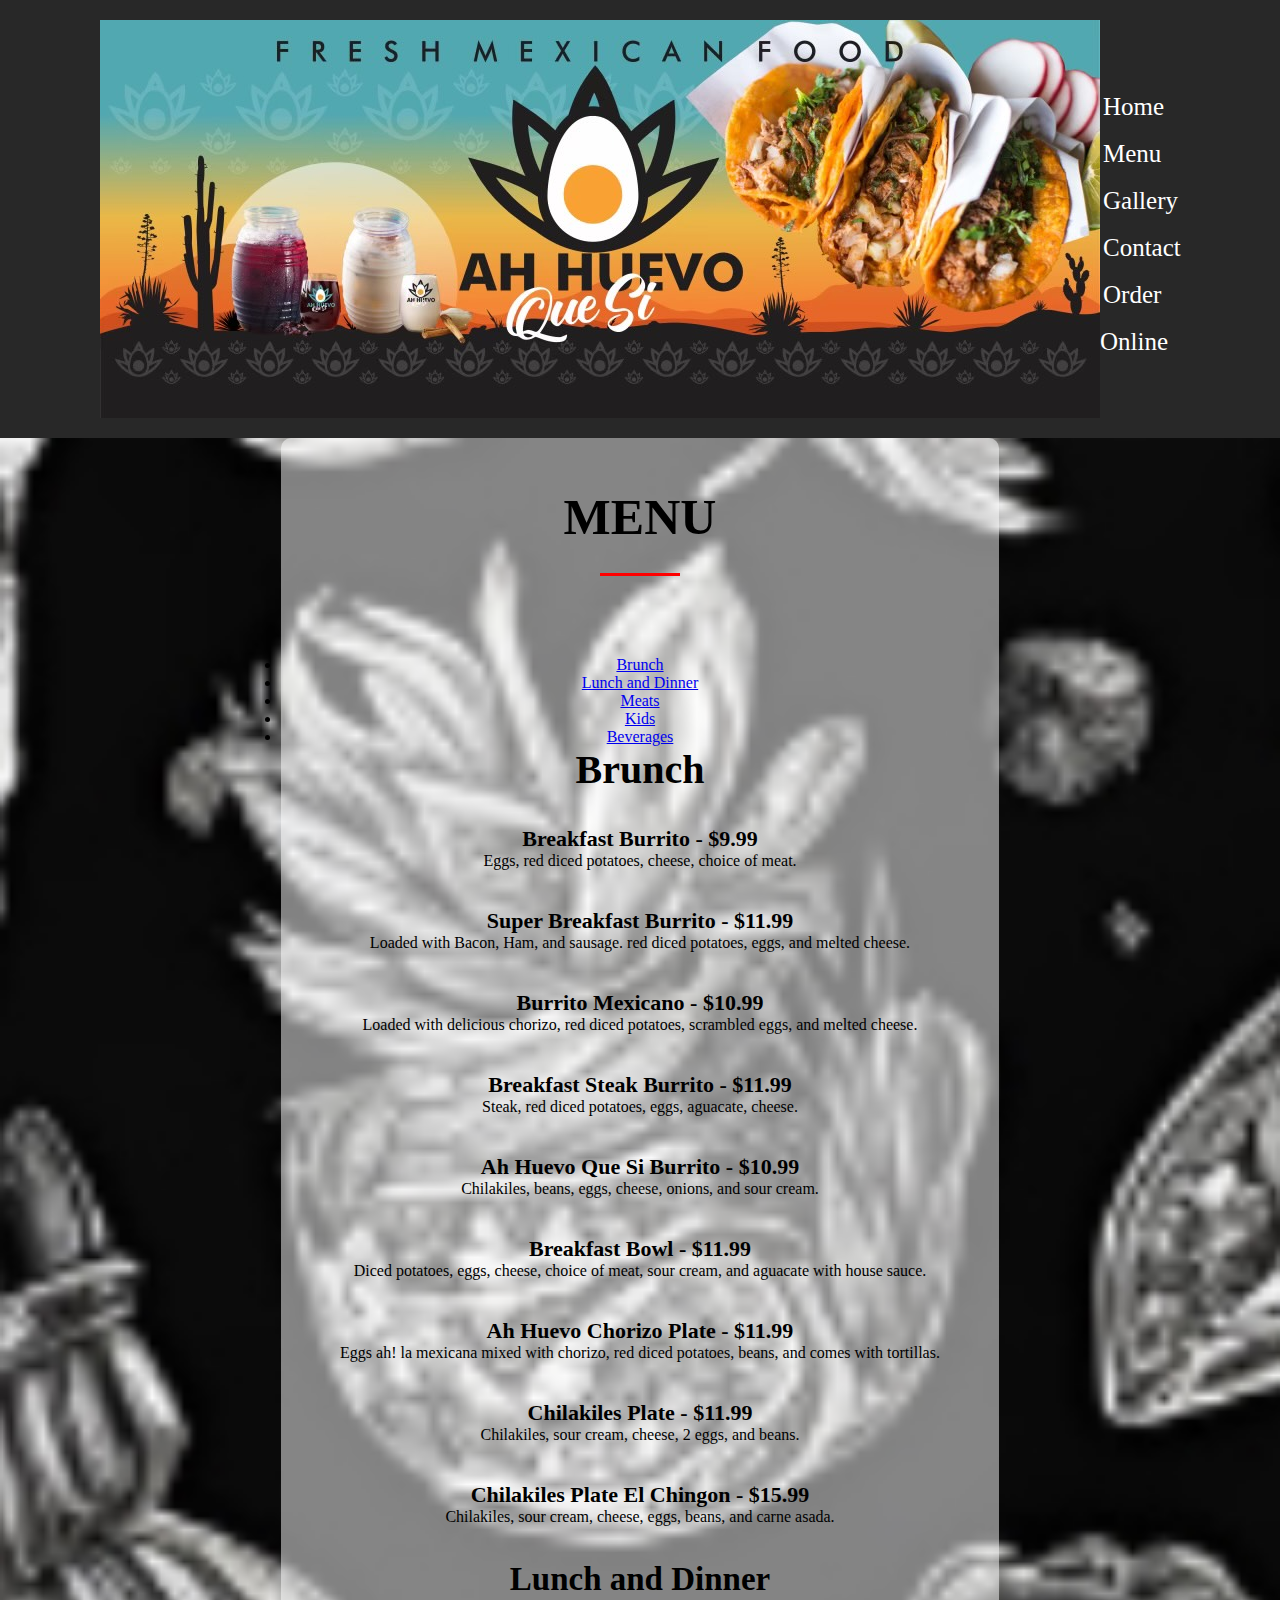
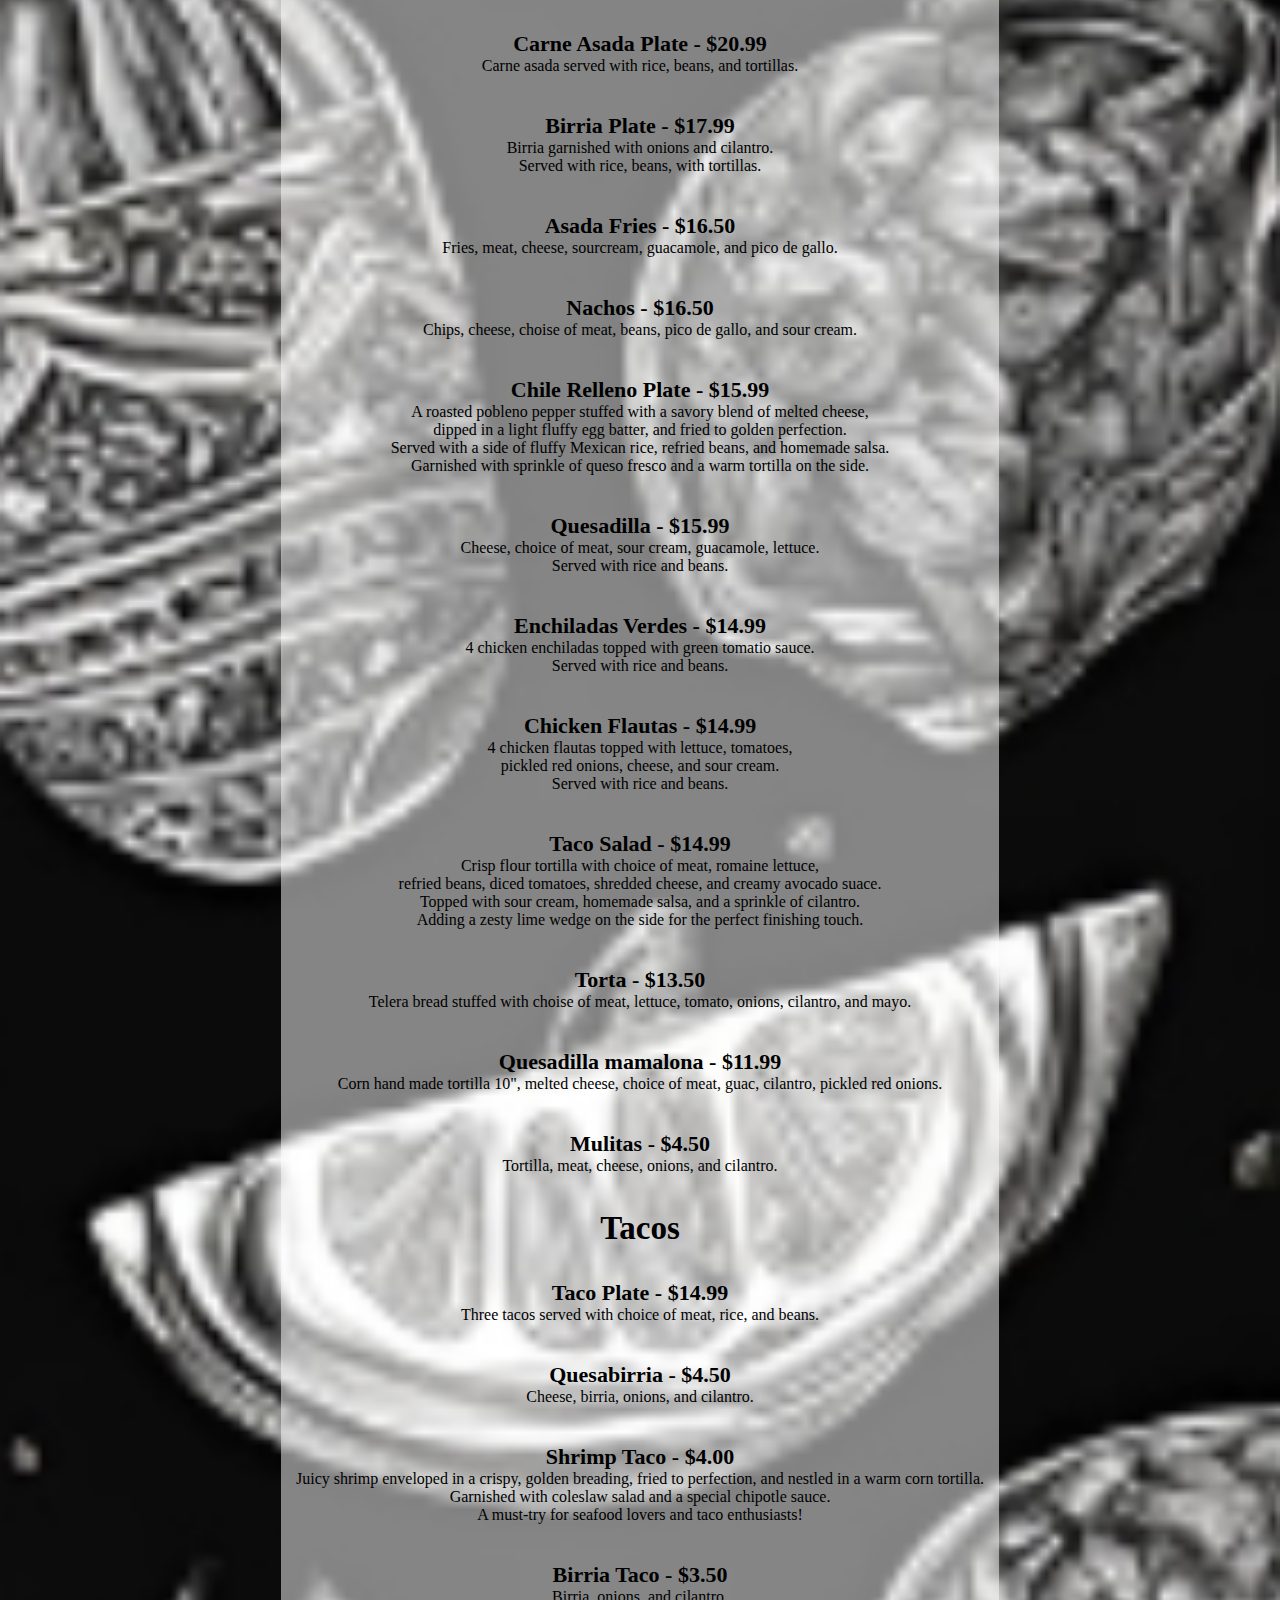
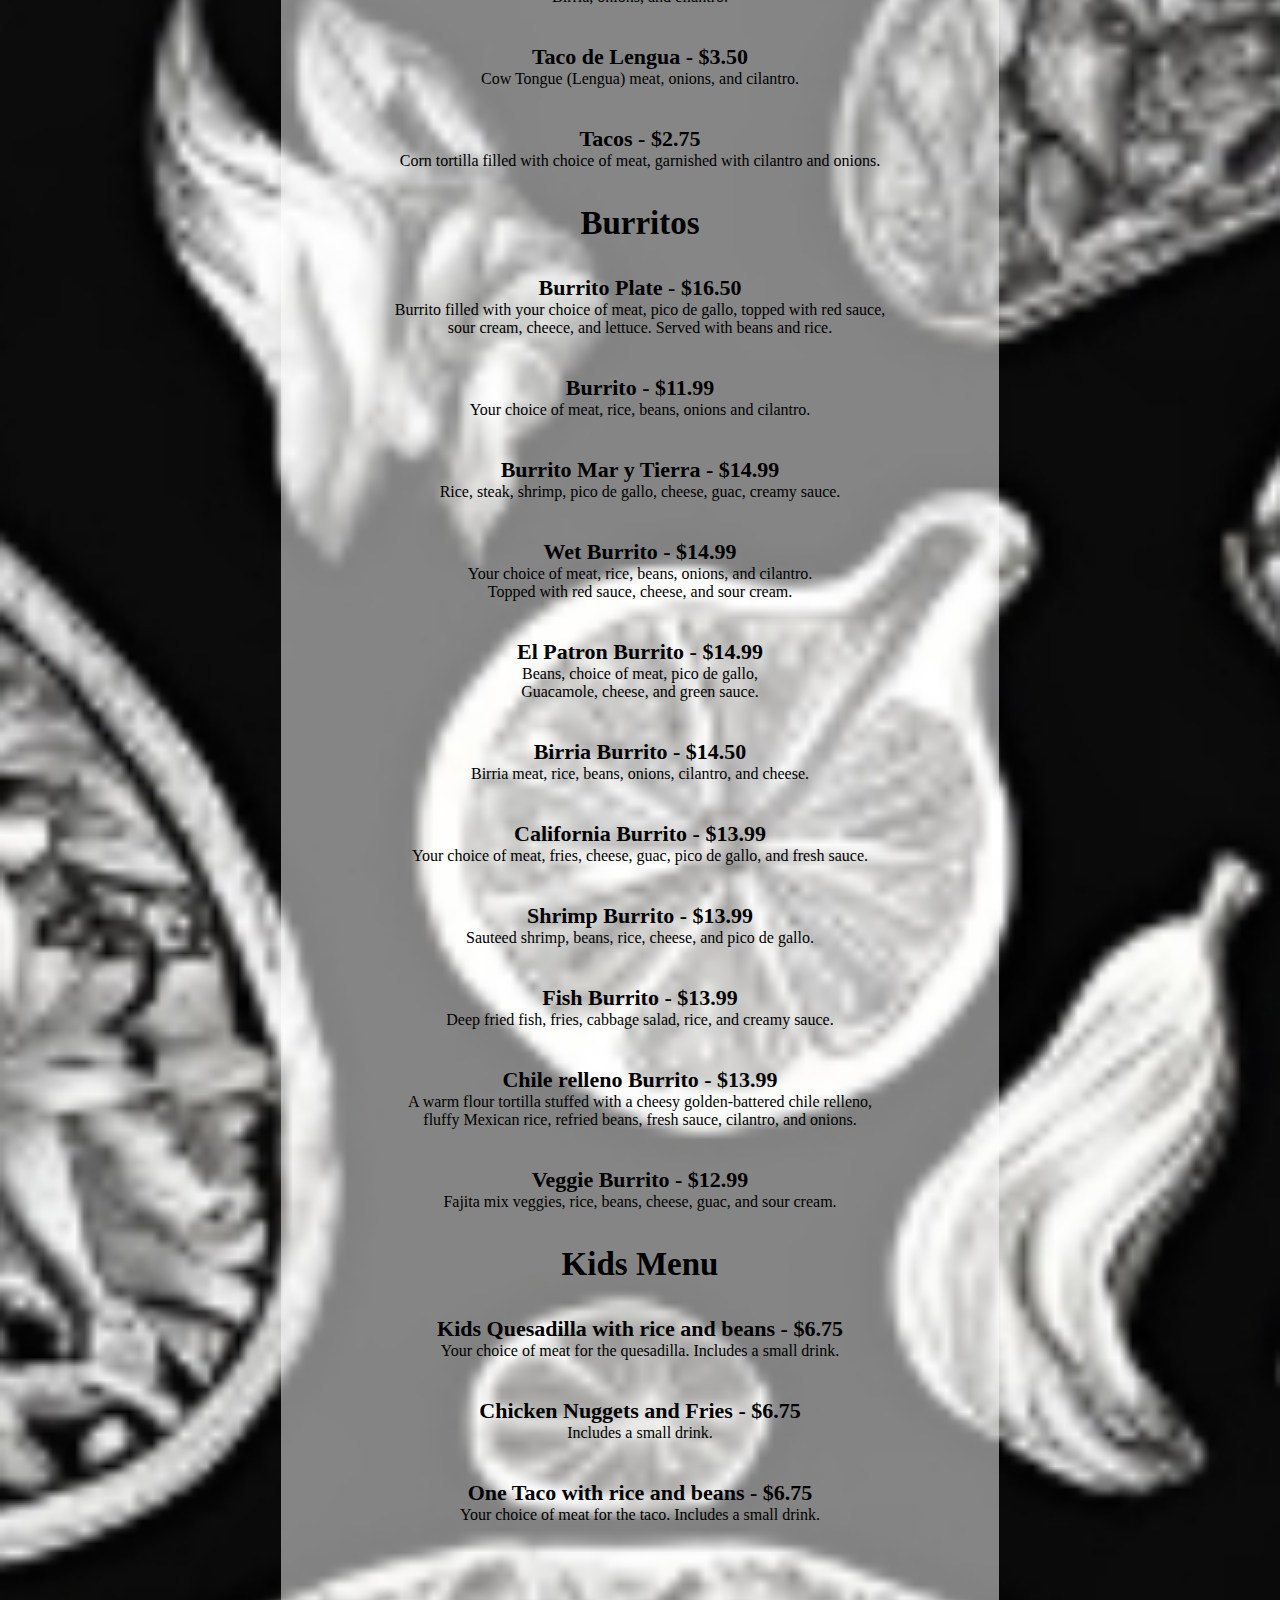
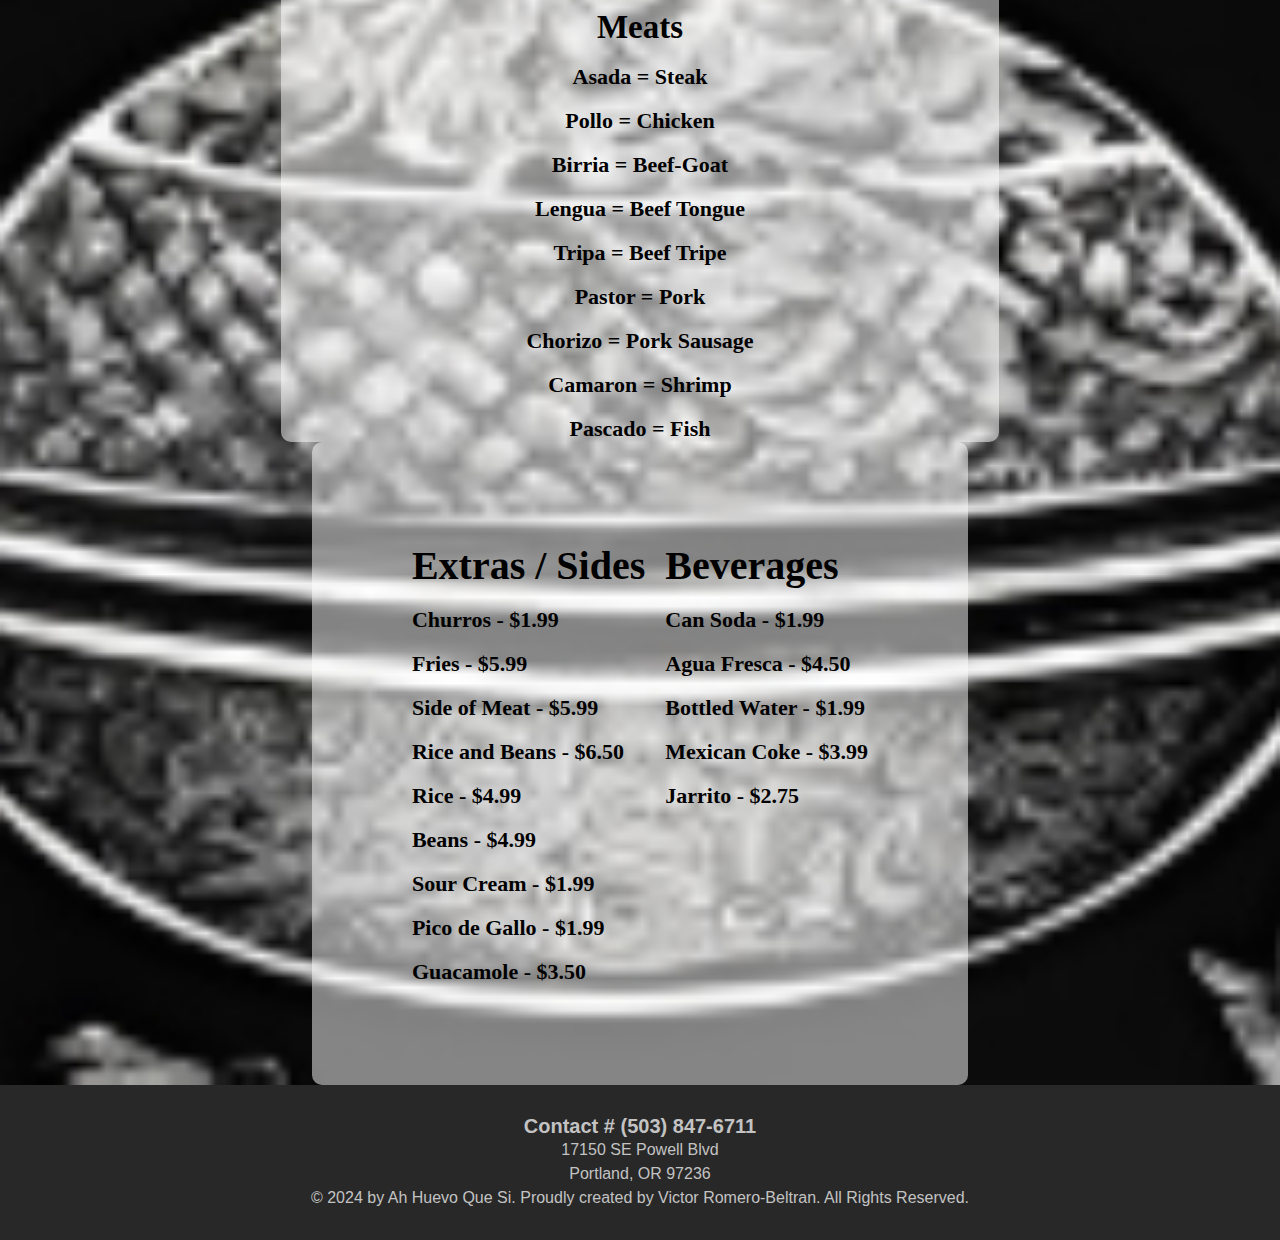
<file: pages/menu.html>
<!DOCTYPE html>
<html lang="en">
    <head>
        <meta charset="UTF-8" />
        <meta name="viewport" content="width=device-width, initial-scale=1.0" />
        <meta http-equiv="X-UA-Compatible" content="ie=edge" />
        <title>Ah Huevo Que Si</title>
        <link rel="stylesheet" href="/assets/css/menu.css" />
        <link href='https://unpkg.com/boxicons@2.1.4/css/boxicons.min.css' rel='stylesheet'>
    </head>

    <body>
        <header>
            <img class="primary" src="../download/nav-background.JPG" alt="nav background">
            <div class="navbar">
                <nav class="nav">
                    <a href="/index.html">Home</a>
                    <a class="active" href="/pages/menu.html">Menu</a>
                    <a href="/pages/gallery.html">Gallery</a>
                    <a href="/pages/contact.html">Contact</a>
                    <a href="https://order.online/business/ah-huevo-que-si-13555775">Order Online</a>
                </nav>
            </div>
        </header>

        <main class="container">
            <div class="menus">
                <div class="main-food">
                    <div class="menu-header">
                        <h2>Menu</h2>
                    </div>
                    <div>
                        <ul class="inner-nav">
                            <li><a href="#brunch">Brunch</a></li>
                            <li><a href="#lunch-dinner">Lunch and Dinner</a></li>
                            <li><a href="#meats">Meats</a></li>
                            <li><a href="#kids">Kids</a></li>
                            <li><a href="#beverages">Beverages</a></li>
                        </ul>
                    </div>
                    <div class="breakfast">
                        <h2 id="brunch">Brunch</h2>
                        <div class="breakfast-burritos">
                            <div class="menu-box">
                                <img>
                                <h4>Breakfast Burrito - <span>$9.99</span></h4>
                                <p>Eggs, red diced potatoes, cheese, choice of meat.</p>
                            </div>
                            <div class="menu-box">
                                <img>
                                <h4>Super Breakfast Burrito - <span>$11.99</span></h4>
                                <p>Loaded with Bacon, Ham, and sausage. red diced potatoes, eggs, and melted cheese.</p>
                            </div>
                            <div class="menu-box">
                                <img>
                                <h4>Burrito Mexicano - <span>$10.99</span></h4>
                                <p>Loaded with delicious chorizo, red diced potatoes, scrambled eggs, and melted cheese.</p>
                            </div>
                            <div class="menu-box">
                                <img>
                                <h4>Breakfast Steak Burrito - <span>$11.99</span></h4>
                                <p>Steak, red diced potatoes, eggs, aguacate, cheese.</p>
                            </div>
                            <div class="menu-box">
                                <img>
                                <h4>Ah Huevo Que Si Burrito - <span>$10.99</span></h4>
                                <p>Chilakiles, beans, eggs, cheese, onions, and sour cream.</p>
                            </div>
                        </div>
                        <div class="other-breakfast">
                            <div class="menu-box">
                                <img>
                                <h4>Breakfast Bowl - <span>$11.99</span></h4>
                                <p>Diced potatoes, eggs, cheese, choice of meat, sour cream, and aguacate with house sauce.</p>
                            </div>
                            <div class="menu-box">
                                <img>
                                <h4>Ah Huevo Chorizo Plate - <span>$11.99</span></h4>
                                <p>Eggs ah! la mexicana mixed with chorizo, red diced potatoes, beans, and comes with tortillas.</p>
                            </div>
                            <div class="menu-box">
                                <img>
                                <h4>Chilakiles Plate - <span>$11.99</span></h4>
                                <p>Chilakiles, sour cream, cheese, 2 eggs, and beans.</p>
                            </div>
                            <div class="menu-box">
                                <img>
                                <h4>Chilakiles Plate El Chingon - <span>$15.99</span></h4>
                                <p>Chilakiles, sour cream, cheese, eggs, beans, and carne asada.</p>
                            </div>
                        </div>
                    </div>
                    <div id="lunch-dinner" class="lunch-dinner-dishes">
                        <h2  class="lunch-dinner">Lunch and Dinner</h2>
                        <div class="randoms">
                            <div class="menu-box">
                                <img>
                                <h4>Carne Asada Plate - <span>$20.99</span></h4>
                                <p>Carne asada served with rice, beans, and tortillas.</p>
                            </div>
                            <div class="menu-box">
                                <img>
                                <h4>Birria Plate - <span>$17.99</span></h4>
                                <p>Birria garnished with onions and cilantro.</p>
                                <p>Served with rice, beans, with tortillas.</p>
                            </div>
                            <div class="menu-box">
                                <img>
                                <h4>Asada Fries - <span>$16.50</span></h4>
                                <p>Fries, meat, cheese, sourcream, guacamole, and pico de gallo.</p>
                            </div>
                            <div class="menu-box">
                                <img>
                                <h4>Nachos - <span>$16.50</span></h4>
                                <p>Chips, cheese, choise of meat, beans, pico de gallo, and sour cream.</p>
                            </div>
                            <div class="menu-box">
                                <img>
                                <h4>Chile Relleno Plate - <span>$15.99</span></h4>
                                <p>A roasted pobleno pepper stuffed with a savory blend of melted cheese,</p>
                                <p>dipped in a light fluffy egg batter, and fried to golden perfection.</p>
                                <p>Served with a side of fluffy Mexican rice, refried beans, and homemade salsa.</p>
                                <p>Garnished with sprinkle of queso fresco and a warm tortilla on the side.</p>
                            </div>
                            <div class="menu-box">
                                <img>
                                <h4>Quesadilla - <span>$15.99</span></h4>
                                <p>Cheese, choice of meat, sour cream, guacamole, lettuce.</p>
                                <p>Served with rice and beans.</p>
                            </div>
                            <div class="menu-box">
                                <img>
                                <h4>Enchiladas Verdes - <span>$14.99</span></h4>
                                <p>4 chicken enchiladas topped with green tomatio sauce.</p>
                                <p>Served with rice and beans.</p>
                            </div>
                            <div class="menu-box">
                                <img>
                                <h4>Chicken Flautas - <span>$14.99</span></h4>
                                <p>4 chicken flautas topped with lettuce, tomatoes,</p>
                                <p>pickled red onions, cheese, and sour cream.</p>
                                <p>Served with rice and beans.</p>
                            </div>
                            <div class="menu-box">
                                <img>
                                <h4>Taco Salad - <span>$14.99</span></h4>
                                <p>Crisp flour tortilla with choice of meat, romaine lettuce,</p>
                                <p>refried beans, diced tomatoes, shredded cheese, and creamy avocado suace.</p>
                                <p>Topped with sour cream, homemade salsa, and a sprinkle of cilantro.</p>
                                <p>Adding a zesty lime wedge on the side for the perfect finishing touch.</p>
                            </div>
                            <div class="menu-box">
                                <img>
                                <h4>Torta - <span>$13.50</span></h4>
                                <p>Telera bread stuffed with choise of meat, lettuce, tomato, onions, cilantro, and mayo.</p>
                            </div>
                            <div class="menu-box">
                                <img>
                                <h4>Quesadilla mamalona - <span>$11.99</span></h4>
                                <p>Corn hand made tortilla 10", melted cheese, choice of meat, guac, cilantro, pickled red onions.</p>
                            </div>
                            <div class="menu-box">
                                <img>
                                <h4>Mulitas - <span>$4.50</span></h4>
                                <p>Tortilla, meat, cheese, onions, and cilantro.</p>
                            </div>
                        </div>
                        <div class="tacos">
                            <h2>Tacos</h2>
                            <div class="menu-box">
                                <img>
                                <h4>Taco Plate - <span>$14.99</span></h4>
                                <p>Three tacos served with choice of meat, rice, and beans.</p>
                            </div>
                            <div class="menu-box">
                                <img>
                                <h4>Quesabirria - <span>$4.50</span></h4>
                                <p>Cheese, birria, onions, and cilantro.</p>
                            </div>
                            <div class="menu-box">
                                <img>
                                <h4>Shrimp Taco - <span>$4.00</span></h4>
                                <p>Juicy shrimp enveloped in a crispy, golden breading, fried to perfection, and nestled in a warm corn tortilla.</p>
                                <p>Garnished with coleslaw salad and a special chipotle sauce.</p>
                                <p>A must-try for seafood lovers and taco enthusiasts!</p>
                            </div>
                            <div class="menu-box">
                                <img>
                                <h4>Birria Taco - <span>$3.50</span></h4>
                                <p>Birria, onions, and cilantro.</p>
                            </div>
                            <div class="menu-box">
                                <img>
                                <h4>Taco de Lengua - <span>$3.50</span></h4>
                                <p>Cow Tongue (Lengua) meat, onions, and cilantro.</p>
                            </div>
                            <div class="menu-box">
                                <img>
                                <h4>Tacos - <span>$2.75</span></h4>
                                <p>Corn tortilla filled with choice of meat, garnished with cilantro and onions.</p>
                            </div>
                        </div>
                        <div class="burros">
                            <h2>Burritos</h2>
                            <div class="menu-box">
                                <img>
                                <h4>Burrito Plate - <span>$16.50</span></h4>
                                <p>Burrito filled with your choice of meat, pico de gallo, topped with red sauce,</p>
                                <p>sour cream, cheece, and lettuce. Served with beans and rice.</p>
                            </div>
                            <div class="menu-box">
                                <img>
                                <h4>Burrito - <span>$11.99</span></h4>
                                <p>Your choice of meat, rice, beans, onions and cilantro.</p>
                            </div>
                            <div class="menu-box">
                                <img>
                                <h4>Burrito Mar y Tierra - <span>$14.99</span></h4>
                                <p>Rice, steak, shrimp, pico de gallo, cheese, guac, creamy sauce.</p>
                            </div>
                            <div class="menu-box">
                                <img>
                                <h4>Wet Burrito - <span>$14.99</span></h4>
                                <p>Your choice of meat, rice, beans, onions, and cilantro.</p>
                                <p>Topped with red sauce, cheese, and sour cream.</p>
                            </div>
                            <div class="menu-box">
                                <img>
                                <h4>El Patron Burrito - <span>$14.99</span></h4>
                                <p>Beans, choice of meat, pico de gallo,</p>
                                <p>Guacamole, cheese, and green sauce.</p>
                            </div>
                            <div class="menu-box">
                                <img>
                                <h4>Birria Burrito - <span>$14.50</span></h4>
                                <p>Birria meat, rice, beans, onions, cilantro, and cheese.</p>
                            </div>
                            <div class="menu-box">
                                <img>
                                <h4>California Burrito - <span>$13.99</span></h4>
                                <p>Your choice of meat, fries, cheese, guac, pico de gallo, and fresh sauce.</p>
                            </div>
                            <div class="menu-box">
                                <img>
                                <h4>Shrimp Burrito - <span>$13.99</span></h4>
                                <p>Sauteed shrimp, beans, rice, cheese, and pico de gallo.</p>
                            </div>
                            <div class="menu-box">
                                <img>
                                <h4>Fish Burrito - <span>$13.99</span></h4>
                                <p>Deep fried fish, fries, cabbage salad, rice, and creamy sauce.</p>
                            </div>
                            <div class="menu-box">
                                <img>
                                <h4>Chile relleno Burrito - <span>$13.99</span></h4>
                                <p>A warm flour tortilla stuffed with a cheesy golden-battered chile relleno,</p>
                                <p>fluffy Mexican rice, refried beans, fresh sauce, cilantro, and onions.</p>
                            </div>
                            <div class="menu-box">
                                <img>
                                <h4>Veggie Burrito - <span>$12.99</span></h4>
                                <p>Fajita mix veggies, rice, beans, cheese, guac, and sour cream.</p>
                            </div>
                        </div>
                        <div id="kids" class="kids">
                            <h2>Kids Menu</h2>
                            <div class="menu-box">
                                <img>
                                <h4>Kids Quesadilla with rice and beans - <span>$6.75</span></h4>
                                <p>Your choice of meat for the quesadilla. Includes a small drink.</p>
                            </div>
                            <div class="menu-box">
                                <img>
                                <h4>Chicken Nuggets and Fries - <span>$6.75</span></h4>
                                <p>Includes a small drink.</p>
                            </div>
                            <div class="menu-box">
                                <img>
                                <h4>One Taco with rice and beans - <span>$6.75</span></h4>
                                <p>Your choice of meat for the taco. Includes a small drink.</p>
                            </div>
                        </div>
                        <div id="meats" class="meats">
                            <h2>Meats</h2>
                            <div class="middle-mini-menu-box">
                                <img>
                                <h4>Asada = Steak</h4>
                            </div>
                            <div class="middle-mini-menu-box">
                                <img>
                                <h4>Pollo = Chicken</h4>
                            </div>
                            <div class="middle-mini-menu-box">
                                <img>
                                <h4>Birria = Beef-Goat</h4>
                            </div>
                            <div class="middle-mini-menu-box">
                                <img>
                                <h4>Lengua = Beef Tongue</h4>
                            </div>
                            <div class="middle-mini-menu-box">
                                <img>
                                <h4>Tripa = Beef Tripe</h4>
                            </div>
                            <div class="middle-mini-menu-box">
                                <img>
                                <h4>Pastor = Pork</h4>
                            </div>
                            <div class="middle-mini-menu-box">
                                <img>
                                <h4>Chorizo = Pork Sausage</h4>
                            </div>
                            <div class="middle-mini-menu-box">
                                <img>
                                <h4>Camaron = Shrimp</h4>
                            </div>
                            <div class="middle-mini-menu-box">
                                <img>
                                <h4>Pascado = Fish</h4>
                            </div>
                        </div>
                    </div>
                </div>
                <div class="extras-sides-drink">
                    <div class="left">
                        <h2>Extras / Sides</h2>
                        <div class="left-mini-menu-box">
                            <img>
                            <h4>Churros - <span>$1.99</span></h4>
                        </div>
                        <div class="left-mini-menu-box">
                            <img>
                            <h4>Fries - <span>$5.99</span></h4>
                        </div>
                        <div class="left-mini-menu-box">
                            <img>
                            <h4>Side of Meat - <span>$5.99</span></h4>
                        </div>
                        <div class="left-mini-menu-box">
                            <img>
                            <h4>Rice and Beans - <span>$6.50</span></h4>
                        </div>
                        <div class="left-mini-menu-box">
                            <img>
                            <h4>Rice - <span>$4.99</span></h4>
                        </div>
                        <div class="left-mini-menu-box">
                            <img>
                            <h4>Beans - <span>$4.99</span></h4>
                        </div>
                        <div class="left-mini-menu-box">
                            <img>
                            <h4>Sour Cream - <span>$1.99</span></h4>
                        </div>
                        <div class="left-mini-menu-box">
                            <img>
                            <h4>Pico de Gallo - <span>$1.99</span></h4>
                        </div>
                        <div class="left-mini-menu-box">
                            <img>
                            <h4>Guacamole - <span>$3.50</span></h4>
                        </div>
                </div>
                <div class="right">
                        <h2 id="beverages" class="drink">Beverages</h2>
                        <div class="right-mini-menu-box">
                            <img>
                            <h4>Can Soda - <span>$1.99</span></h4>
                        </div>
                        <div class="right-mini-menu-box">
                            <img>
                            <h4>Agua Fresca - <span>$4.50</span></h4>
                        </div>
                        <div class="right-mini-menu-box">
                            <img>
                            <h4>Bottled Water - <span>$1.99</span></h4>
                        </div>
                        <div class="right-mini-menu-box">
                            <img>
                            <h4>Mexican Coke - <span>$3.99</span></h4>
                        </div>
                        <div class="right-mini-menu-box">
                            <img>
                            <h4>Jarrito - <span>$2.75</span></h4>
                        </div>
                </div>
                </div>
            </div>
        </main>
        
        <footer>
            <div class="footer">
                <h2>Contact # (503) 847-6711</h2>
                <p>17150 SE Powell Blvd</p>
                <p>Portland, OR 97236</p>
                <p>
                    &copy; 2024 by Ah Huevo Que Si. Proudly created by Victor Romero-Beltran. All Rights Reserved.
                </p>
            </div>
        </footer>
    </body>
</html>
</file>
<file: assets/css/home.css>
* {
    margin: 0;
    padding: 0;
    box-sizing: border-box;
    font-family: Script, Calligraphy, Handwritten Typefaces;
}

body {
    min-height: 100vh;
    background: url(/download/background-2.jpg) no-repeat;
    background-size:cover;
    background-position-x: center;
}
/* .........Header.......... */

header {
    top: 0;
    left: 0;
    width: 100%;
    font-size: 40px;
    padding: 20px 80px;
    font-family: Script, Calligraphy, Handwritten Typefaces;
    display: flex;
    justify-content: space-between;
    align-items: center;
    z-index: 100;
    background-color: rgb(40, 40, 40);
}
.logo {
    height: 250px;
}

.nav a{
    font-size: 40px;
    padding: 5px;
    text-decoration: none;
    color: white;
    border-radius: 1ch;
    background-color: rgb(40, 40, 40);
    transition: 0.5s;
}

nav a.active {
    background-color: rgb(79, 79, 79);
    color: black;
}

@media(max-width: 600px) {
    header {
        display: flex;
        flex-direction: column;
        font-size: 60px;
    }

    nav a {
        padding-top: 30px;
    }
}

@media(max-width: 525px) {
    .nav {
        font-size: 60px;
    }
}
/* ..........Main......... */
.container {
    display: flex;
    justify-content: center;
    align-items: center;
    flex-direction: column;
    border-radius: 10px 10px 10px 10px;
    background-color: hsla(0, 0%, 100%, 0.5);
    padding: 10px;
    margin: 10px;
    
}

.container h2 {
    font-size: 40px;
    display: flex;
    align-items: center;
    justify-content: center;
}

.hours {
    font-size: 30px;
}

.hours p {
    padding: 5px;
    margin: 10px;
}

.phone-number {
    padding: 5px;
    margin: 10px;
    font-size: 30px;
}

.phone-number p {
    padding: 5px;
    margin: 10px;
}

.address {
    font-size: 30px;
}

.address p {
    padding: 5px;
    margin: 10px;
}
.starter {
    display: flex;
    justify-content: center;
    flex-direction: column;
    align-items: center;
    padding: 10px;
    margin: 50px;
}

.starter h2 {
    padding: 20px;
    font-size: 50px;
    color: rgb(0, 0, 0);
    background-color: hsla(0, 0%, 100%, 0.8);
    border-radius: 10px 10px 10px 10px;
}

.starter p {
    font-size: 25px;
    border-radius: 10px 10px 10px 10px;
    background-color: hsla(0, 0%, 100%, 0.8);
    padding: 10px;
    margin: 5px;
}

.services {
    display: flex;
    flex-direction: column;
    align-items: center;
}

.services h2 {
    font-size: 50px;
    padding: 20px;
    color: rgb(0, 0, 0);
    background-color: hsla(0, 0%, 100%, 0.8);
    border-radius: 10px 10px 10px 10px;
    display: flex;
    justify-content: center;
}

.services h3 {
    font-size: 35px;
    display: flex;
    justify-content: center;
}

.services p {
    font-size: 25px;
}

.explained {
    display: grid;
    grid-template-columns: 1fr 1fr;
    width: 700px;
    padding-bottom: 40px;
}

.iner-block {
    border-radius: 10px 10px 10px 10px;
    background-color: hsla(0, 0%, 100%, 0.8);
    padding: 10px;
    margin: 5px;
}

@media(max-width: 700px) {
    
    .explained {
        padding-left: 50px;
        padding-right: 30px;
    }
    .iner-block {
        width: 280px;
    }
}

@media(max-width: 605px) {
    .explained {
        padding-left: 80px;
        padding-right: 30px;
    }
    .iner-block {
        width: 220px;
    }
}

@media(max-width: 525px) {

    .hours {
        font-size: 28px;
    }

    .phone-number {
        font-size: 40px;
    }

    .address {
        font-size: 35px;
    }

    .iner-block {
        width: 270px;
    }

    .explained {
        display: flex;
        flex-direction: column;
        justify-content: center;
        align-items: center;
        font-size: 20px;
    }

    .iner-block h4 {
        font-size: 40px;
    }

    .starter-h2 {
        padding-left: 35px;
    }
}

footer {
    background-color: white;
}

/* ..........Footter........ */
    .footer {
        padding: 30px;
        clear: both;
        font-family: 'Trebuchet MS', 'Lucida Sans Unicode', 'Lucida Grande', 'Lucida Sans', Arial, sans-serif;
        text-align: center;
        background-color: rgb(40, 40, 40);
        color: rgb(195, 195, 195);
    }

    .footer p {
        padding: 3px;
    }
    
    .footer h2 {
        font-size: 20px;
    }
</file>
<file: assets/css/contact.css>
* {
    margin: 0;
    padding: 0;
    box-sizing: border-box;
    font-family: Script, Calligraphy, Handwritten Typefaces;
}

body {
    background: url(/download/background-2.jpg) no-repeat;
    background-size: 100%;
}

/* ........Header.......... */


header {
    top: 0;
    left: 0;
    width: 100%;
    font-size: 40px;
    padding: 20px 100px;
    font-family: Script, Calligraphy, Handwritten Typefaces;
    display: flex;
    justify-content: space-between;
    align-items: center;
    z-index: 100;
    background-color: rgb(40, 40, 40);
}

.logo {
    height: 250px;
}

.nav a{
    font-size: 25px;
    padding: 3px;
    text-decoration: none;
    color: white;
}

@media(max-width: 600px) {
    header {
        display: flex;
        flex-direction: column;
        font-size: 60px;
    }

    nav a {
        padding-top: 30px;
    }
}

@media(max-width: 525px) {
    .nav {
        font-size: 60px;
    }
}


/* ........Main ........ */

.contact {
    position: relative;
    min-height: 100vh;
    padding: 50px 100px;
    display: flex;
    justify-content: center;
    align-items: center;
    flex-direction: column;}

.contact .content {
    max-width: 800px;
    text-align: center;
}

.contact .content h2 {
    font-size: 36px;
    font-weight: 500;
    color: #fff;
}

.contact .content p {
    font-weight: 300;
    color: #fff;
}

.container {
    width: 100%;
    display: flex;
    justify-content: center;
    align-items: center;
    margin-top: 30px;
}

.container .contactInfo {
    width: 50%;
    display: flex;
    flex-direction: column;
}

.container .contactInfo .box {
    position: relative;
    padding: 20px 0;
    display: flex;
}

.container .contactInfo .box .icon {
    min-width: 60px;
    height: 60px;
    background-color: #fff;
    display: flex;
    justify-content: center;
    align-items: center;
    border-radius: 50%;
    font-size: 22px;
}

.container .contactInfo .box .text {
    display: flex;
    margin-left: 20px;
    padding: 5px;
    color: #020202;
    flex-direction: column;
    font-weight: 300;
    border-radius: 10px 10px 10px 10px;
    background-color: hsla(0, 0%, 100%, 0.5);
}

.container .contactInfo .box .text h3 {
    font-size: 24px;
    font-weight: 500;
}

.contactForm {
    width: 40%;
    padding: 40px;
    background-color: #fff;
}

.contactForm h2 {
    font-size: 30px;
    color: #333;
    font-weight: 500;
}

.contactForm .inputBox {
    position: relative;
    width: 100%;
    margin-top: 10px;
}

.contactForm .inputBox input,
.contactForm .inputBox textarea {
    width: 100%;
    padding: 5px 0;
    font-size: 16px;
    margin: 10px 0;
    border: none;
    border-bottom: 2px solid #333;
    outline: none;
    resize: none;
}

.contactForm .inputBox span {
    position: absolute;
    left: 0;
    padding: 5px 0;
    font-size: 16px;
    margin: 10px 0;
    pointer-events: none;
    transition: 0.5s;
    color: #666;
}

.contactForm .inputBox input:focus ~ span,
.contactForm .inputBox input:valid ~ span,
.contactForm .inputBox textarea:focus ~ span,
.contactForm .inputBox textarea:valid ~ span {
    color: #e91e63;
    font-size: 12px;
    transform: translateY(-20px);
}

.contactForm .inputBox input[type="submit"] {
    width: 100px;
    background-color: #00bcd4;
    color: #fff;
    border: none;
    padding: 10px;
    font-size: 18px;
    border-radius: 5px;
    cursor: pointer;
    box-shadow: 0 0 10px rgba(0, 0, 0, 0.4);
    -webkit-transition-duration: 0.3s;
    transition-duration: 0.3s;
    -webkit-transition-property: box-shadow, transform;
    transition-property: box-shadow, transform;
}

.contactForm .inputBox input[type="submit"]:hover, 
input[type="submit"]:focus, 
input[type="submit"]:active {
    box-shadow: 0 0 20px rgba(0, 0, 0, 0.9);
    -webkit-transform: scale(1.1);
    transform: scale(1.1);
}

@media( max-width:991px) {

    body {
        background-size: cover;
        background-position: center;
    }
    .contact {
        padding: 50px;
    }

    .container {
        flex-direction: column;
    }

    .container .contactInfo {
        margin-bottom: 40px;
    }

    .container .contactForm,
    .contactForm {
        width: 100%;
    }
}


/* ........Footer........ */
.footer {
    padding: 30px;
    clear: both;
    font-family: 'Trebuchet MS', 'Lucida Sans Unicode', 'Lucida Grande', 'Lucida Sans', Arial, sans-serif;
    text-align: center;
    background-color: rgb(40, 40, 40);
    color: rgb(195, 195, 195);
}

.footer p {
    padding: 3px;
}

.footer h2 {
    font-size: 20px;
}
</file>
<file: assets/menu.css>
* {
    margin: 0;
    padding: 0;
    box-sizing: border-box;
}

body {
    height: 100 vh;
}

main {
    flex: 1;
    overflow: scroll;
}

.container {
    min-height: 100vh;
    background: url(/download/background-2.jpg) no-repeat;
    background-size:cover;
    background-position-x: center;
}

header {
    top: 0;
    left: 0;
    width: 100%;
    font-size: 40px;
    padding: 20px 100px;
    font-family: Script, Calligraphy, Handwritten Typefaces;
    display: flex;
    justify-content: space-between;
    align-items: center;
    z-index: 100;
    background-color: rgb(40, 40, 40);
}

.logo {
    height: 250px;
}

.nav a{
    font-size: 25px;
    padding: 3px;
    text-decoration: none;
    color: white;
}

@media(max-width: 525px) {
    .menu-box {
        font-size: 25px;
        padding: 10px;
        margin: 5px;
    }

    .meats {
        font-size: 40px;
    }

    .left-mini-menu-box {
        padding: 1px;
        margin: 1px;
    }

    .footer {
        padding: 10px;
    }
}

@media(max-width: 600px) {
    header {
        display: flex;
        flex-direction: column;
        font-size: 60px;
    }

    nav a {
        padding-top: 30px;
    }
}

@media(min-width: 483px) {
    .extras-sides-drink {
        padding: 90px;
    }
}

.menu-box {
    margin: 10px;
    padding: 5px;
}

.menu-header {
    max-width: 700px;
    margin: 0 auto;
    text-align: center;
    margin-bottom: 60px;
}

.menus {
    display: flex;
    justify-content: center;
    align-items: center;
    flex-direction: column;
}

.menus h4 {
    font-size: 22px;
}

.main-food {
    text-align: center;
    flex-basis: 32%;
    background-color: hsla(0, 0%, 100%, 0.5);
    border-radius: 10px 10px 10px 10px;
}

.main-food h2 {
    font-size: 40px;
}

.menu-header h2 {
    display: inline-block;
    text-transform: uppercase;
    font-size: 50px;
    margin: 20px;
    padding: 30px;
    position: relative;
}

.menu-header h2::after {
    position: absolute;
    content: "";
    width: 80px;
    height: 3px;
    background-color: red;
    bottom: 0;
    left: 50%;
    transform: translateX(-50%);
}

.lunch-dinner {
    padding-top: 40px;
}

.lunch-dinner-dishes h2 {
    margin-top: 20px;
    padding-top: 10px;
    font-size: 33px;
}

.meats {
    padding-top: 40px;
}

.extras-sides-drink {
    display: flex;
    background-color: hsla(0, 0%, 100%, 0.5);
    border-radius: 10px 10px 10px 10px;
}

.extras-sides-drink h2{
    font-size: 40px;
}

.left {
    padding: 9px;
    margin: 1px;
}

.right {
    padding: 9px;
    margin: 1px;
}

.footer {
    padding: 30px;
    clear: both;
    font-family: 'Trebuchet MS', 'Lucida Sans Unicode', 'Lucida Grande', 'Lucida Sans', Arial, sans-serif;
    text-align: center;
    background-color: rgb(40, 40, 40);
    color: rgb(195, 195, 195);
}

.footer h2 {
    font-size: 20px;
}
</file>
<file: assets/css/menu.css>
* {
    margin: 0;
    padding: 0;
    box-sizing: border-box;
}

body {
    height: 100 vh;
}

main {
    flex: 1;
    overflow: scroll;
}

.container {
    min-height: 100vh;
    background: url(/download/background-2.jpg) no-repeat;
    background-size:cover;
    background-position-x: center;
}

header {
    top: 0;
    left: 0;
    width: 100%;
    font-size: 40px;
    padding: 20px 100px;
    font-family: Script, Calligraphy, Handwritten Typefaces;
    display: flex;
    justify-content: space-between;
    align-items: center;
    z-index: 100;
    background-color: rgb(40, 40, 40);
}

.logo {
    height: 250px;
}

.nav a{
    font-size: 25px;
    padding: 3px;
    text-decoration: none;
    color: white;
}

@media(max-width: 525px) {
    .menu-box {
        font-size: 25px;
        padding: 10px;
        margin: 5px;
    }

    .meats {
        font-size: 40px;
    }

    .left-mini-menu-box {
        padding: 1px;
        margin: 1px;
    }

    .footer {
        padding: 10px;
    }
}

@media(max-width: 600px) {
    header {
        display: flex;
        flex-direction: column;
        font-size: 60px;
    }

    nav a {
        padding-top: 30px;
    }
}

@media(min-width: 483px) {
    .extras-sides-drink {
        padding: 90px;
    }
}

.menu-box {
    margin: 10px;
    padding: 5px;
}

.menu-header {
    max-width: 700px;
    margin: 0 auto;
    text-align: center;
    margin-bottom: 60px;
}

.menus {
    display: flex;
    justify-content: center;
    align-items: center;
    flex-direction: column;
}

.menus h4 {
    font-size: 22px;
}

.main-food {
    text-align: center;
    flex-basis: 32%;
    background-color: hsla(0, 0%, 100%, 0.5);
    border-radius: 10px 10px 10px 10px;
}

.main-food h2 {
    font-size: 40px;
}

.menu-header h2 {
    display: inline-block;
    text-transform: uppercase;
    font-size: 50px;
    margin: 20px;
    padding: 30px;
    position: relative;
}

.menu-header h2::after {
    position: absolute;
    content: "";
    width: 80px;
    height: 3px;
    background-color: red;
    bottom: 0;
    left: 50%;
    transform: translateX(-50%);
}

.lunch-dinner {
    padding-top: 40px;
}

.lunch-dinner-dishes h2 {
    margin-top: 20px;
    padding-top: 10px;
    font-size: 33px;
}

.meats {
    padding-top: 40px;
}

.extras-sides-drink {
    display: flex;
    background-color: hsla(0, 0%, 100%, 0.5);
    border-radius: 10px 10px 10px 10px;
}

.extras-sides-drink h2{
    font-size: 40px;
}

.left {
    padding: 9px;
    margin: 1px;
}

.right {
    padding: 9px;
    margin: 1px;
}

.footer {
    padding: 30px;
    clear: both;
    font-family: 'Trebuchet MS', 'Lucida Sans Unicode', 'Lucida Grande', 'Lucida Sans', Arial, sans-serif;
    text-align: center;
    background-color: rgb(40, 40, 40);
    color: rgb(195, 195, 195);
}

.footer p {
    padding: 3px;
}

.footer h2 {
    font-size: 20px;
}
</file>
